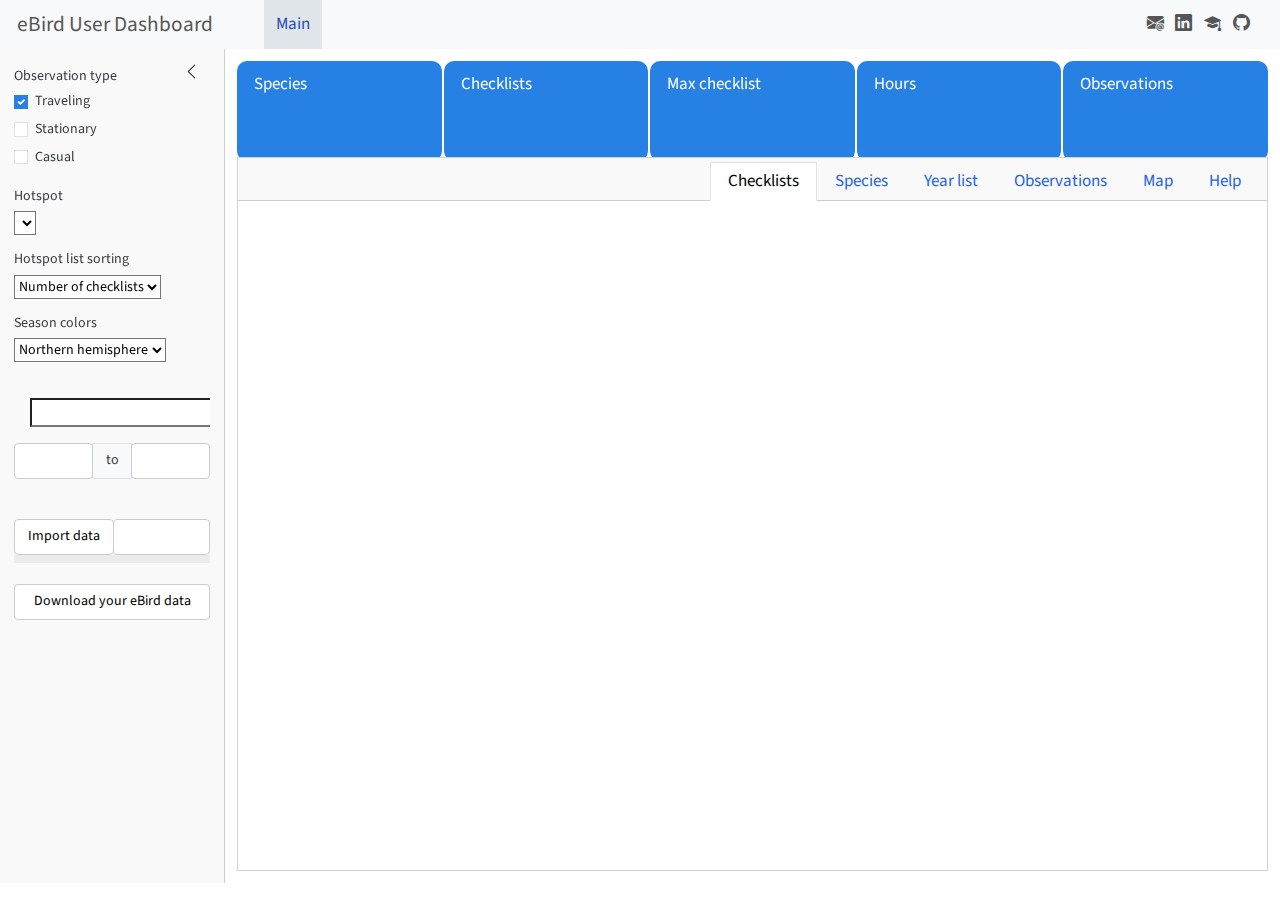
<file: index.html>
<!DOCTYPE html>
<html xmlns="http://www.w3.org/1999/xhtml" lang="en" xml:lang="en"><head>

<meta charset="utf-8">
<meta name="generator" content="quarto-1.6.42">

<meta name="viewport" content="width=device-width, initial-scale=1.0, user-scalable=yes">


<title>eBird User Dashboard</title>
<style>
code{white-space: pre-wrap;}
span.smallcaps{font-variant: small-caps;}
div.columns{display: flex; gap: min(4vw, 1.5em);}
div.column{flex: auto; overflow-x: auto;}
div.hanging-indent{margin-left: 1.5em; text-indent: -1.5em;}
ul.task-list{list-style: none;}
ul.task-list li input[type="checkbox"] {
  width: 0.8em;
  margin: 0 0.8em 0.2em -1em; /* quarto-specific, see https://github.com/quarto-dev/quarto-cli/issues/4556 */ 
  vertical-align: middle;
}
</style>


<script src="index_files/libs/clipboard/clipboard.min.js"></script>
<script src="index_files/libs/quarto-html/quarto.js"></script>
<script src="index_files/libs/quarto-html/popper.min.js"></script>
<script src="index_files/libs/quarto-html/tippy.umd.min.js"></script>
<script src="index_files/libs/quarto-html/anchor.min.js"></script>
<link href="index_files/libs/quarto-html/tippy.css" rel="stylesheet">
<link href="index_files/libs/quarto-html/quarto-syntax-highlighting-2f5df379a58b258e96c21c0638c20c03.css" rel="stylesheet" id="quarto-text-highlighting-styles">
<script src="index_files/libs/bootstrap/bootstrap.min.js"></script>
<link href="index_files/libs/bootstrap/bootstrap-icons.css" rel="stylesheet">
<link href="index_files/libs/bootstrap/bootstrap-9a0f0794b1b7098b5025bd9f3848f05e.min.css" rel="stylesheet" append-hash="true" id="quarto-bootstrap" data-mode="light">
<script src="index_files/libs/quarto-dashboard/quarto-dashboard.js"></script>
<script src="index_files/libs/quarto-dashboard/stickythead.js"></script>
<script src="index_files/libs/quarto-dashboard/datatables.min.js" kdttablesentinel="true"></script>
<script src="index_files/libs/quarto-dashboard/pdfmake.min.js" kdttablesentinel="true"></script>
<script src="index_files/libs/quarto-dashboard/vfs_fonts.js" kdttablesentinel="true"></script>
<script src="index_files/libs/quarto-dashboard/web-components.js" type="module"></script>
<script src="index_files/libs/quarto-dashboard/components.js"></script>
<link href="index_files/libs/quarto-dashboard/datatables.min.css" rel="stylesheet" kdttablesentinel="true">


</head>

<body class="quarto-dashboard dashboard-fill dashboard-sidebar fullcontent">

<header id="quarto-dashboard-header">
<nav class="navbar navbar-expand-md slim" data-bs-theme="dark">
  <div class="navbar-container container-fluid">
    <button class="navbar-toggler" type="button" data-bs-toggle="collapse" data-bs-target="#dashboard-collapse" aria-controls="dashboard-collapse" aria-expanded="false" aria-label="Toggle navigation">
      <span class="navbar-toggler-icon"></span>
    </button>    


    <div class="navbar-brand-container">       

      <div class="navbar-title">
        <div class="navbar-title-text"><a href="#">eBird User Dashboard</a></div>
        
        
      </div>
    </div>
<div id="dashboard-collapse" class="navbar-collapse collapse"><ul class="navbar-nav navbar-nav-scroll me-auto" role="tablist"><li class="nav-item" role="presentation"><a id="tab-main" class="nav-link active" data-bs-toggle="tab" role="tab" data-bs-target="#main" data-scrolling="false" href="#main" aria-controls="main" aria-selected="true"><span class="nav-link-text">Main</span></a></li></ul><div class="quarto-dashboard-links"><a class="quarto-dashboard-link" href="mailto:salverda@yahoo.com?subject=Your eBird dashboard" target="_blank"><i class="bi bi-envelope-at-fill"></i></a><a class="quarto-dashboard-link" href="https://www.linkedin.com/in/anne-pier-salverda-37ab7042/" target="_blank"><i class="bi bi-linkedin"></i></a><a class="quarto-dashboard-link" href="https://scholar.google.com/citations?user=dnlnAJQAAAAJ" target="_blank"><i class="bi bi-mortarboard-fill"></i></a><a class="quarto-dashboard-link" href="https://github.com/apsalverda/ebird-dashboard-hotspot" target="_blank"><i class="bi bi-github"></i></a></div></div></div>
</nav>
</header>
<div class="page-layout-custom quarto-dashboard-content bslib-gap-spacing html-fill-container bslib-page-fill quarto-dashboard-pages dashboard-sidebar-container">  

<div class="bslib-sidebar-layout html-fill-item html-fill-container" data-bslib-sidebar-open="desktop" data-bslib-sidebar-init="true" style=" --bslib-sidebar-width: 225px" data-bslib-sidebar-border="false" data-bslib-sidebar-border-radius="false"><div class="main html-fill-container html-fill-item"><div class="sidebar-content html-fill-item html-fill-container">
<div class="tab-content bslib-grid html-fill-item html-fill-container" style="display: grid; grid-template-columns: minmax(3em, 1fr);
grid-auto-rows: minmax(0, 1fr);">
<div id="main" class="dashboard-page tab-pane show active html-fill-item html-fill-container" data-orientation="rows" aria-labelledby="tab-main">
<div class="html-fill-item html-fill-container bslib-grid" style="display: grid; grid-template-rows: minmax(3em, 10fr) minmax(3em, 90fr); grid-auto-columns: minmax(0, 1fr);">
<div class="html-fill-item html-fill-container bslib-grid" style="display: grid; grid-template-columns: minmax(3em, 1fr);
grid-auto-rows: minmax(0, 1fr);">
<div class="bslib-grid bslib-mb-spacing html-fill-item html-fill-container" style="grid-template-columns:repeat(5, minmax(0, 1fr));--bslib-grid-height:100px;--bslib-grid-height-mobile:auto;gap:2px;min-height:100px;" data-require-bs-version="5" data-require-bs-caller="layout_column_wrap()">
<div class="bslib-grid-item html-fill-item html-fill-container">
<div class="card bslib-card bslib-mb-spacing html-fill-container bslib-value-box bg-primary html-fill-item" data-bslib-card-init="" data-require-bs-caller="card()" data-require-bs-version="5 5">
<div class="card-body bslib-gap-spacing html-fill-item html-fill-container" style="margin-top:auto;margin-bottom:auto;flex:1 1 auto;">
<div class="value-box-area html-fill-item html-fill-container">
<p class="value-box-title">Species</p>
<div class="shiny-text-output value-box-value" id="total_species_text"></div>
</div>
</div>
<script data-bslib-card-init="">bslib.Card.initializeAllCards();</script>
<script data-bslib-card-init="">bslib.Card.initializeAllCards();</script></div>
</div>
<div class="bslib-grid-item html-fill-item html-fill-container">
<div class="card bslib-card bslib-mb-spacing html-fill-container bslib-value-box bg-primary html-fill-item" data-bslib-card-init="" data-require-bs-caller="card()" data-require-bs-version="5 5">
<div class="card-body bslib-gap-spacing html-fill-item html-fill-container" style="margin-top:auto;margin-bottom:auto;flex:1 1 auto;">
<div class="value-box-area html-fill-item html-fill-container">
<p class="value-box-title">Checklists</p>
<div class="shiny-text-output value-box-value" id="total_checklists_text"></div>
</div>
</div>
<script data-bslib-card-init="">bslib.Card.initializeAllCards();</script>
<script data-bslib-card-init="">bslib.Card.initializeAllCards();</script></div>
</div>
<div class="bslib-grid-item html-fill-item html-fill-container">
<div class="card bslib-card bslib-mb-spacing html-fill-container bslib-value-box bg-primary html-fill-item" data-bslib-card-init="" data-require-bs-caller="card()" data-require-bs-version="5 5">
<div class="card-body bslib-gap-spacing html-fill-item html-fill-container" style="margin-top:auto;margin-bottom:auto;flex:1 1 auto;">
<div class="value-box-area html-fill-item html-fill-container">
<p class="value-box-title">Max checklist</p>
<div class="shiny-text-output value-box-value" id="max_checklist_text"></div>
</div>
</div>
<script data-bslib-card-init="">bslib.Card.initializeAllCards();</script>
<script data-bslib-card-init="">bslib.Card.initializeAllCards();</script></div>
</div>
<div class="bslib-grid-item html-fill-item html-fill-container">
<div class="card bslib-card bslib-mb-spacing html-fill-container bslib-value-box bg-primary html-fill-item" data-bslib-card-init="" data-require-bs-caller="card()" data-require-bs-version="5 5">
<div class="card-body bslib-gap-spacing html-fill-item html-fill-container" style="margin-top:auto;margin-bottom:auto;flex:1 1 auto;">
<div class="value-box-area html-fill-item html-fill-container">
<p class="value-box-title">Hours</p>
<div class="shiny-text-output value-box-value" id="total_time_text"></div>
</div>
</div>
<script data-bslib-card-init="">bslib.Card.initializeAllCards();</script>
<script data-bslib-card-init="">bslib.Card.initializeAllCards();</script></div>
</div>
<div class="bslib-grid-item html-fill-item html-fill-container">
<div class="card bslib-card bslib-mb-spacing html-fill-container bslib-value-box bg-primary html-fill-item" data-bslib-card-init="" data-require-bs-caller="card()" data-require-bs-version="5 5">
<div class="card-body bslib-gap-spacing html-fill-item html-fill-container" style="margin-top:auto;margin-bottom:auto;flex:1 1 auto;">
<div class="value-box-area html-fill-item html-fill-container">
<p class="value-box-title">Observations</p>
<div class="shiny-text-output value-box-value" id="total_observations_text"></div>
</div>
</div>
<script data-bslib-card-init="">bslib.Card.initializeAllCards();</script>
<script data-bslib-card-init="">bslib.Card.initializeAllCards();</script></div>
</div>
</div>
</div>
<div class="card tabset html-fill-item html-fill-container bslib-card" data-bslib-card-init="" data-require-bs-caller="card()">
<div class="card-header bslib-navs-card-title"><div class="card-title html-fill-item html-fill-container"><span style="display: inline">

</span></div><ul class="nav nav-tabs card-header-tabs" role="tablist" data-tabsetid="card-tabset-6"><li class="nav-item" role="presentation"><a href="#card-tabset-6-1" role="tab" data-toggle="tab" data-bs-toggle="tab" data-value="Checklists" aria-selected="true" class="nav-link active">Checklists</a></li><li class="nav-item" role="presentation"><a href="#card-tabset-6-2" role="tab" data-toggle="tab" data-bs-toggle="tab" data-value="Species" aria-selected="false" class="nav-link">Species</a></li><li class="nav-item" role="presentation"><a href="#card-tabset-6-3" role="tab" data-toggle="tab" data-bs-toggle="tab" data-value="Year list" aria-selected="false" class="nav-link">Year list</a></li><li class="nav-item" role="presentation"><a href="#card-tabset-6-4" role="tab" data-toggle="tab" data-bs-toggle="tab" data-value="Observations" aria-selected="false" class="nav-link">Observations</a></li><li class="nav-item" role="presentation"><a href="#card-tabset-6-5" role="tab" data-toggle="tab" data-bs-toggle="tab" data-value="Map" aria-selected="false" class="nav-link">Map</a></li><li class="nav-item" role="presentation"><a href="#card-tabset-6-6" role="tab" data-toggle="tab" data-bs-toggle="tab" data-value="Help" aria-selected="false" class="nav-link">Help</a></li></ul></div>






<div class="tab-content html-fill-item html-fill-container" data-tabset-id="card-tabset-6"><div class="tab-pane active show html-fill-item html-fill-container" role="tabpanel" id="card-tabset-6-1"><div class="card-body html-fill-item html-fill-container" data-title="Checklists">
<div class="cell-output-display html-fill-item html-fill-container">

<div id="ppitest" style="width:1in;visible:hidden;padding:0px" class="html-fill-item html-fill-container"></div>

</div>
<div class="cell-output-display html-fill-item html-fill-container">
<script>$(document).on("shiny:connected", function(e) {
                                    var w = window.innerWidth;
                                    var h = window.innerHeight;
                                    var d =  document.getElementById("ppitest").offsetWidth;
                                    var obj = {width: w, height: h, dpi: d};
                                    Shiny.onInputChange("pltChange", obj);
                                });
                                $(window).resize(function(e) {
                                    var w = $(this).width();
                                    var h = $(this).height();
                                    var d =  document.getElementById("ppitest").offsetWidth;
                                    var obj = {width: w, height: h, dpi: d};
                                    Shiny.onInputChange("pltChange", obj);
                                });
                            </script>
</div>
<div class="cell-output-display html-fill-item html-fill-container">
<script>
$(document).on('shown.bs.tab', 'a[data-toggle="tab"]', function (e) {
    var w = $(window).width();
    var h = $(window).height();
    var d = document.getElementById("ppitest").offsetWidth;
    var obj = {width: w, height: h, dpi: d};
    Shiny.onInputChange("pltChange", obj);
});
</script>
</div>
<div class="cell-output-display html-fill-item html-fill-container">
<div class="girafe html-widget html-widget-output shiny-report-size html-fill-item html-fill-container" id="species_count_plot" style="width:100%;"></div>
</div>
</div></div><div class="tab-pane html-fill-item html-fill-container" role="tabpanel" id="card-tabset-6-2"><div class="card-body html-fill-item html-fill-container" data-title="Species">
<div class="html-fill-item html-fill-container bslib-grid" style="display: grid; grid-template-rows: minmax(3em, 1fr); grid-auto-columns: minmax(0, 1fr);">
<div class="card cell html-fill-item html-fill-container bslib-card" data-bslib-card-init="" data-require-bs-caller="card()">
<div class="card-body html-fill-item html-fill-container">
<div class="cell-output-display html-fill-item html-fill-container">
<div style="font-size: 80%" class="html-fill-item html-fill-container">
<div class="datatables html-widget html-widget-output shiny-report-size html-fill-item html-fill-container" id="data_preview" style="width:100%;height:auto;"></div>
</div>
</div>
</div>
<script data-bslib-card-init="">bslib.Card.initializeAllCards();</script></div>
</div>
</div></div><div class="tab-pane html-fill-item html-fill-container" role="tabpanel" id="card-tabset-6-3"><div class="card-body html-fill-item html-fill-container" data-title="Year list">
<div class="html-fill-item html-fill-container bslib-grid" style="display: grid; grid-template-rows: minmax(3em, max-content); grid-auto-columns: minmax(0, 1fr);">
<div class="card html-fill-item html-fill-container bslib-card" data-fill="false" data-bslib-card-init="" data-require-bs-caller="card()">
<div class="card-body html-fill-item html-fill-container">
<div class="columns-container html-fill-item html-fill-container" data-border-style="none">
<div class="html-fill-item html-fill-container bslib-grid" data-border-style="none" style="display: grid; grid-template-columns: minmax(3em, 1fr) minmax(3em, 1fr);
grid-auto-rows: minmax(0, 1fr);">
<div class="column html-fill-item html-fill-container" style="width:100%;">
<div class="top-left-container html-fill-item html-fill-container" data-border-style="none">
<div class="card cell html-fill-item html-fill-container bslib-card" data-bslib-card-init="" data-require-bs-caller="card()">
<div class="card-body html-fill-item html-fill-container">
<div class="cell-output-display html-fill-item html-fill-container">
<div style="display: inline-block; padding-top: 0px; margin-top: 0px; margin-left: 16px; margin-right: 16px; font-size: 15px; margin-bottom: 300px;" class="html-fill-item html-fill-container">
<div class="form-group shiny-input-container html-fill-item html-fill-container no-baseline" style="width:100%;">
<label class="control-label" id="year_list_slider-label" for="year_list_slider"></label>
<input class="js-range-slider" id="year_list_slider" data-skin="shiny" data-type="double" data-min="0" data-max="0" data-from="0" data-to="0" data-step="1" data-grid="false" data-grid-snap="false" data-prettify-separator="" data-prettify-enabled="false" data-keyboard="true" data-drag-interval="true" data-data-type="number">
</div>
</div>
</div>
</div>
<script data-bslib-card-init="">bslib.Card.initializeAllCards();</script></div>
</div>
<div class="bottom-left-container html-fill-item html-fill-container">
<div class="card cell html-fill-item html-fill-container bslib-card" data-bslib-card-init="" data-require-bs-caller="card()">
<div class="card-body html-fill-item html-fill-container">
<div class="cell-output-display html-fill-item html-fill-container">
<div style="margin: 0px; padding: 0px;border-style: none" class="html-fill-item html-fill-container">
<div class="shiny-plot-output html-fill-item html-fill-container" id="year_plot1" style="width:100%;height:400px;"></div>
</div>
</div>
</div>
<script data-bslib-card-init="">bslib.Card.initializeAllCards();</script></div>
</div>
</div><div class="column html-fill-item html-fill-container" style="width:100%;">
<div class="top-right-container html-fill-item html-fill-container">
<div class="card cell html-fill-item html-fill-container bslib-card" data-bslib-card-init="" data-require-bs-caller="card()">
<div class="card-body html-fill-item html-fill-container">
<div class="cell-output-display html-fill-item html-fill-container">
<div style="font-size: .75em;" class="html-fill-item html-fill-container">
<div class="datatables html-widget html-widget-output shiny-report-size html-fill-item html-fill-container" id="year1_table" style="width:100%;height:auto;"></div>
</div>
</div>
</div>
<script data-bslib-card-init="">bslib.Card.initializeAllCards();</script></div>
</div>
<div class="bottom-right-container html-fill-item html-fill-container">
<div class="card cell html-fill-item html-fill-container bslib-card" data-bslib-card-init="" data-require-bs-caller="card()">
<div class="card-body html-fill-item html-fill-container">
<div class="cell-output-display html-fill-item html-fill-container">
<div style="font-size: .75em;" class="html-fill-item html-fill-container">
<div class="datatables html-widget html-widget-output shiny-report-size html-fill-item html-fill-container" id="year2_table" style="width:100%;height:auto;"></div>
</div>
</div>
</div>
<script data-bslib-card-init="">bslib.Card.initializeAllCards();</script></div>
</div>
</div>
</div>
</div>
</div>
<script data-bslib-card-init="">bslib.Card.initializeAllCards();</script></div>
</div>
</div></div><div class="tab-pane html-fill-item html-fill-container" role="tabpanel" id="card-tabset-6-4"><div class="card-body html-fill-item html-fill-container" data-title="Observations">
<div class="html-fill-item html-fill-container bslib-grid" style="display: grid; grid-template-rows: minmax(3em, 1fr); grid-auto-columns: minmax(0, 1fr);">
<div class="card cell html-fill-item html-fill-container bslib-card" data-bslib-card-init="" data-require-bs-caller="card()">
<div class="card-body html-fill-item html-fill-container">
<div class="cell-output-display html-fill-item html-fill-container">
<div style="font-size: 80%" class="html-fill-item html-fill-container">
<div class="datatables html-widget html-widget-output shiny-report-size html-fill-item html-fill-container" id="data_observations" style="width:100%;height:auto;"></div>
</div>
</div>
</div>
<script data-bslib-card-init="">bslib.Card.initializeAllCards();</script></div>
<!-- ### Years -->
<!-- ```{r} -->
<!-- selectInput( -->
<!--   "years_year_from", -->
<!--   "From", -->
<!--   years(), -->
<!--   multiple = FALSE, -->
<!--   selectize = TRUE, -->
<!--   width = "100px", -->
<!--   size = NULL -->
<!-- ) -->
<!-- selectInput( -->
<!--   "years_year_to", -->
<!--   "To", -->
<!--   years(), -->
<!--   multiple = FALSE, -->
<!--   selectize = TRUE, -->
<!--   width = "100px", -->
<!--   size = NULL -->
<!-- ) -->
<!-- plotOutput("total_time_birding") -->
<!-- ``` -->
</div>
</div></div><div class="tab-pane html-fill-item html-fill-container" role="tabpanel" id="card-tabset-6-5"><div class="card-body html-fill-item html-fill-container" data-title="Map">
<div class="html-fill-item html-fill-container bslib-grid" style="display: grid; grid-template-rows: minmax(3em, 1fr); grid-auto-columns: minmax(0, 1fr);">
<div class="card cell html-fill-item html-fill-container bslib-card" data-bslib-card-init="" data-require-bs-caller="card()">
<div class="card-body html-fill-item html-fill-container">
<div class="cell-output-display html-fill-item html-fill-container">
<div class="leaflet html-widget html-widget-output shiny-report-size html-fill-item html-fill-container" id="large_hotspot_map" style="width:100%;height:400px;"></div>
</div>
</div>
<script data-bslib-card-init="">bslib.Card.initializeAllCards();</script></div>
</div>
</div></div><div class="tab-pane html-fill-item html-fill-container" role="tabpanel" id="card-tabset-6-6"><div class="card-body html-fill-item html-fill-container" data-title="Help">
<div class="html-fill-item html-fill-container bslib-grid" style="display: grid; grid-template-rows: minmax(3em, 1fr); grid-auto-columns: minmax(0, 1fr);">
<div class="card cell html-fill-item html-fill-container bslib-card" data-bslib-card-init="" data-require-bs-caller="card()">
<div class="card-body html-fill-item html-fill-container">
<div class="cell-output-display html-fill-item html-fill-container">
<div class="html-fill-item html-fill-container">
<h3>Sidebar</h3>
<p>The arrow in the top right of the sidebar allows you to close and reopen the sidebar.</p>
<strong>Hotspot</strong>
<p>The dashboard shows data for the hotspot selected. You can select a hotspot by selecting one from the list, but also by typing (part of) its name in the Hotspot box. The hotspots are either sorted alphabetically by name, or by the total number of checklists associated with each hotspot (in descending order). This can be controlled using the “Hotspot list sorting” setting.</p>
<strong>Season colors</strong>
<p>This setting controls the season colors in the graph on the Checklists tab.</p>
<strong>Date range</strong>
<p>By default, the dashboard uses all your data. You can limit the data it uses by moving the date range slider (which moves the start and ending dates in increments of about 1 month) or by clicking on the start or ending date and selecting a specific year, month and day of the month.</p>
<strong>Import</strong>
<p>
You can use the “Import…” button to load your personal eBird data if you have stored those locally on your machine. You can download your personal data 
<a href="https://ebird.org/downloadMyData" target="_blank">here</a>
.
</p>
<p>By default, the dashboard displays my personal ebird data. If you have cloned my code and are compiling the dashboard locally on your machine, you can replace my data permanently by moving your “MyEBirdData.csv” file to the folder where the dashboard code is stored.</p>
<h3>Tabs</h3>
<strong>Checklists</strong>
<p>Each dot in this data visualization represents one checklist. The horizontal axis indicates the checklist date, and the vertical axis indicates the total number of species reported for that checklist. For each season, a horizontal bar indicates the median number of species on a checklist. The season is indicated by color: blue for winter, green for spring, yellow for summer, and orange for fall. By default, the colors align with the seasons of the Northern hemisphere. You can modify this by changing the “Season colors” setting to Southern hemisphere.</p>
<p>A summary of each checklist, including its location, can be gleaned by hovering the mouse cursor over a dot in the graph. Clicking the dot will open a new tab with the checklist in eBird.</p>
<strong>Species</strong>
<p>This table shows, for each species that you have reported: when you first reported it; when you last reported it; the percentage of your checklists on which the species occurs; the total number of your checklists on which the species occurs.</p>
<p>The Search box can be used to quickly navigate to data for a specific species. It can also be used to compare data for a group of birds with similar names. For instance, searching for “sparrow” will return a list of species whose name includes the word “sparrow”.</p>
<p>Each column can be sorted in ascending or descending order by clicking its name.</p>
<strong>Year list</strong>
<p>This tab allows you to compare data for two specific calendar years. The graph shows the cumulative number of unique species reported throughout the year, with the most recent year indicated in blue. Each table lists the total number of species reported, and the date at which a species was first reported.</p>
<strong>Observations</strong>
<p>This table shows data for each checklist observation. (Note that the table may load a bit slowly if you are looking at a lot of observations.) Each column can be sorted in ascending or descending order by clicking its name. Each column can also be filtered; for instance, you can enter a species in the “Common name” column to see only observations for that species.</p>
<p>Clicking on the “Checklist ID” will open a new tab with the checklist in eBird.</p>
<strong>Map</strong>
<p>The map shows a satellite image of the hotspot(s) that you selected. Clicking on the tool in the bottom left corner of the map allows you to zoom in and out.</p>
<h3>Helpful eBird information</h3>
<a href="https://support.ebird.org/en/support/solutions/articles/48000795623-ebird-rules-and-best-practices" target="_blank">Best practices</a>
<a href="https://support.ebird.org/en/support/solutions/articles/48000838845" target="_blank">How to count birds</a>
</div>
</div>
</div>
<script data-bslib-card-init="">bslib.Card.initializeAllCards();</script></div>
<div id="3ade8a4a-fb1d-4a6c-8409-ac45482d5fc9" class="hidden html-fill-item html-fill-container">

</div>
</div>
</div></div></div><script data-bslib-card-init="">bslib.Card.initializeAllCards();</script></div>
</div>
</div>
</div>
</div></div><aside id="bslib-sidebar-1" class="sidebar html-fill-container html-fill-item"><div class="html-fill-container html-fill-item">
<div class="cell-output-display">
<div id="observation_types" class="form-group shiny-input-checkboxgroup shiny-input-container" role="group" aria-labelledby="observation_types-label">
<label class="control-label" id="observation_types-label" for="observation_types">Observation type</label>
<div class="shiny-options-group">
<div class="checkbox">
<label>
<input type="checkbox" name="observation_types" value="Traveling" checked="checked">
<span>Traveling</span>
</label>
</div>
<div class="checkbox">
<label>
<input type="checkbox" name="observation_types" value="Stationary">
<span>Stationary</span>
</label>
</div>
<div class="checkbox">
<label>
<input type="checkbox" name="observation_types" value="Casual">
<span>Casual</span>
</label>
</div>
</div>
</div>
</div>
<div class="cell-output-display no-overflow-x">
<div class="form-group shiny-input-container">
<label class="control-label" id="hotspot-label" for="hotspot">Hotspot</label>
<div>
<select id="hotspot" class="shiny-input-select"></select>
<script type="application/json" data-for="hotspot" data-nonempty="">{"plugins":["selectize-plugin-a11y"]}</script>
</div>
</div>
</div>
<div class="cell-output-display no-overflow-x">
<div class="form-group shiny-input-container">
<label class="control-label" id="hotspot_sorting-label" for="hotspot_sorting">Hotspot list sorting</label>
<div>
<select id="hotspot_sorting" class="shiny-input-select"><option value="Alphabetic">Alphabetic</option>
<option value="Number of checklists" selected="">Number of checklists</option></select>
<script type="application/json" data-for="hotspot_sorting" data-nonempty="">{"plugins":["selectize-plugin-a11y"]}</script>
</div>
</div>
</div>
<div class="cell-output-display no-overflow-x">
<div class="form-group shiny-input-container">
<label class="control-label" id="season_coloring-label" for="season_coloring">Season colors</label>
<div>
<select id="season_coloring" class="shiny-input-select"><option value="Northern hemisphere" selected="">Northern hemisphere</option>
<option value="Southern hemisphere">Southern hemisphere</option>
<option value="None">None</option></select>
<script type="application/json" data-for="season_coloring" data-nonempty="">{"plugins":["selectize-plugin-a11y"]}</script>
</div>
</div>
</div>
<div class="cell-output-display">
<div style="display: inline-block; padding-top: 0px; margin-top: 0px; margin-left: 16px; margin-right: 16px; font-size: 15px; width: 163px">
<div style="display: none;">Slider</div>
<div class="form-group shiny-input-container no-baseline">
<label class="control-label" id="date_range_slider-label" for="date_range_slider"></label>
<input class="js-range-slider" id="date_range_slider" data-skin="shiny" data-type="double" data-min="1750809600000" data-max="1758585600000" data-from="1755993600000" data-to="1758585600000" data-step="86400000" data-grid="false" data-grid-snap="false" data-prettify-separator="," data-prettify-enabled="true" data-keyboard="true" data-drag-interval="true" data-data-type="date" data-time-format="%b %Y">
</div>
</div>
</div>
<div class="cell-output-display">
<div style="display: inline-block; padding-top: 0px; margin-bottom: 0px; margin-top: -20px; text-align: center">
<style>.form-control, .input-group-addon {padding: 0px 0px 0px 0px !important;}</style>
<div id="date_range" class="shiny-date-range-input form-group shiny-input-container">
<label class="control-label" id="date_range-label" for="date_range"></label>
<div class="input-daterange input-group input-group-sm">
<input class="form-control" type="text" aria-labelledby="date_range-label" title="Date format: mm/dd  yyyy" data-date-language="en" data-date-week-start="1" data-date-format="mm/dd  yyyy" data-date-start-view="year" data-min-date="2001-01-01" data-max-date="2012-12-21" data-initial-date="2001-01-01" data-date-autoclose="true">
<span class="input-group-addon input-group-prepend input-group-append">
<span class="input-group-text">to</span>
</span>
<input class="form-control" type="text" aria-labelledby="date_range-label" title="Date format: mm/dd  yyyy" data-date-language="en" data-date-week-start="1" data-date-format="mm/dd  yyyy" data-date-start-view="year" data-min-date="2001-01-01" data-max-date="2012-12-21" data-initial-date="2010-12-31" data-date-autoclose="true">
</div>
</div>
</div>
</div>
<div class="cell-output-display">
<div style="margin-top: 5px; margin-bottom: -10px;">
<div class="form-group shiny-input-container" style="width:100%;">
<label class="control-label" id="upload-label" for="upload"></label>
<div class="input-group">
<label class="input-group-btn input-group-prepend">
<span class="btn btn-default btn-file">
Import data
<input id="upload" class="shiny-input-file" name="upload" type="file" style="position: absolute !important; top: -99999px !important; left: -99999px !important;" accept=".csv">
</span>
</label>
<input type="text" class="form-control" placeholder="" readonly="readonly">
</div>
<div id="upload_progress" class="progress active shiny-file-input-progress">
<div class="progress-bar"></div>
</div>
</div>
</div>
</div>
<div class="cell-output-display">
<pre class="shiny-text-output noplaceholder" id="imported_data_statistics"></pre>
</div>
<div class="cell-output-display">
<div style="margin-top: 0px">
<button class="btn btn-default action-button custom-download-button" id="ab1" onclick="window.open('https://ebird.org/downloadMyData', '_blank')" type="button">Download your eBird data</button>
</div>
</div>
</div></aside>
<button class="collapse-toggle" type="button" title="Toggle sidebar" aria-expanded="true" aria-controls="bslib-sidebar-1">
    <svg xmlns="http://www.w3.org/2000/svg" viewbox="0 0 16 16" class="bi bi-chevron-left collapse-icon" style="fill:currentColor;" aria-hidden="true" role="img">
      <path fill-rule="evenodd" d="M11.354 1.646a.5.5 0 0 1 0 .708L5.707 8l5.647 5.646a.5.5 0 0 1-.708.708l-6-6a.5.5 0 0 1 0-.708l6-6a.5.5 0 0 1 .708 0z"></path>
    </svg>
</button>
<script data-bslib-sidebar-init="">
bslib.Sidebar.initCollapsibleAll()
</script>
</div>
<p>
<script type="application/shiny-prerendered" data-context="server-start">
# check if default data set can be located
if (!file.exists("MyEBirdData.csv")){
  stop("Cannot compile document. Missing required file \"MyEBirdData.csv\".\nPlease add this file with your personal eBird data to the folder from which you compile the document.")
}

if (TRUE == FALSE){
  # KEEP THIS SECTION!
  # SHINYAPPS.IO scans R code to figure out which packages it needs to install.
  # It looks for 'library("[package]")' syntax, which this script does not use;
  # it uses a loop (see below) to load packages.
  library("tidyverse")
  library("ggplot2")
  library("shiny")
  library("bslib")
  library("bsicons")
  library("leaflet")
  library("ggiraph")
  library("formattable")
}

required_packages =
  c(
    "tidyverse",
    "ggplot2",
    "shiny",
    "bslib",
    "bsicons",
    "leaflet",
    "ggiraph",
    "formattable",
    "DT",
    "janitor"
  )
missing_packages = required_packages[!sapply(required_packages, requireNamespace, quietly = TRUE)]
if (length(missing_packages) > 0){
  stop(
    paste(
      "The following packages are required to run the dashboard:\n\n",
      paste0(missing_packages, collapse = ", "),
      "\n\nPlease make sure to install these packages before compiling the dashboard."
    )
  )
}

invisible(lapply(required_packages, library, character.only = TRUE))

original_ebird_green = "#2F7742"
ebird_green = "#70c687"
ebird_yellow = "#FFD800"
ebird_red = "#DA1C13"
light_gray = "#E5E5E5"
spring_color = "#70c687"
summer_color = "#FFD800"
fall_color = "#FF9900"
winter_color = "#56B3FA"

options(shiny.maxRequestSize = 15 * 1024 ^ 2) # accept uploads upto 15 MB

if (!file.exists("/var/log/ebird-dashboard-hotspot-R/sessions.log")) {
  file.create("/var/log/ebird-dashboard-hotspot-R/sessions.log")
}

source("helper-functions.R", local = TRUE)
</script>
 
<script type="application/shiny-prerendered" data-context="server">
react_delay = 1

change_slider = reactiveVal(Sys.time())
change_daterange = reactiveVal(Sys.time())
reactive_hotspot_values = reactiveVal(list(NULL))
earliest_date = reactiveVal()
latest_date = reactiveVal()
earliest_year = reactiveVal()
latest_year = reactiveVal()
n_rows_data = reactiveVal()
n_checklists = reactiveVal()
n_species = reactiveVal()
testje = reactiveVal(0)
import_counter = reactiveVal(0)
hotspot_latitude = reactiveVal(0)
hotspot_longitude = reactiveVal(0)
hotspot_name = reactiveVal("")
years = reactiveVal(list(NULL))
session_id <- reactive({session$token})

ebird_dat = reactiveVal({
  read_ebird_data()
})

imported_dat = reactive({
  req(input$upload)
  imported_dat = read_ebird_data(input$upload$datapath)
})

observe({
  log_entry = paste(
    Sys.time(),
    "app_startup",
    "Session ID:", 
    session$token, 
    "Browser info:", 
    session$request$HTTP_USER_AGENT,
    "Referer: ",
    session$request$HTTP_REFERER,
    "IP: ",
    session$request$HTTP_X_REAL_IP
    )
  
  if (file.exists("/var/log/ebird-dashboard-hotspot-R/sessions.log")){
    write(
      log_entry,
      file = "/var/log/ebird-dashboard-hotspot-R/sessions.log",
      append = TRUE)
  }
}) %>% bindEvent(session$token, once = TRUE)

observeEvent(input$upload, {
  # triggered in response to the user uploading a file
  import_counter(import_counter() + 1)
  imported_dat = read_ebird_data(input$upload$datapath)
  ebird_dat(imported_dat)
  years(as.numeric(as.character(sort(unique(imported_dat$year)))))
  earliest_date(min(imported_dat$date))
  latest_date(max(imported_dat$date))
  updateSelectInput(
    session,
    "years_year_from",
    choices = years()
  )
  updateSelectInput(
    session,
    "years_year_to",
    choices = years()
  )
  updateSliderInput(
    session,
    "date_range_slider",
    min = earliest_date(),
    max = latest_date(),
    value = c(earliest_date(), latest_date()),
    timeFormat = "%b %Y"
  )
  updateDateRangeInput(
    session,
    "date_range",
    start = earliest_date(),
    end = latest_date(),
    min = earliest_date(),
    max = latest_date()
  )
  n_rows_data(nrow(imported_dat))
  n_checklists(
    imported_dat %>%
      distinct(submission_id) %>%
      nrow()
  )
  n_species(
    imported_dat %>% 
      distinct(common_name) %>%
      nrow())
  log_entry = paste(
    Sys.time(),
    "import_data",
    "Session ID:", 
    session$token, 
    "IP:", 
    session$request$REMOTE_ADDR)
  write(
    log_entry, 
    file = "/var/log/ebird-dashboard-hotspot-R/sessions.log", 
    append = TRUE)
})

selected_dat = reactive({
  req(input$hotspot)
  req(input$observation_types)
  if (input$hotspot == "All"){
    # user has selected all hotspots
    my_selected_dat = ebird_dat()
  } else {
    # user has selected a hotspot
    my_selected_dat = 
      ebird_dat() %>% 
      filter(
        location == input$hotspot
      )
  }
  earliest_date(min(my_selected_dat$date))
  latest_date(max(my_selected_dat$date))
  years(as.numeric(as.character(sort(unique(my_selected_dat$year)))))
  observation_types = c(
    "Traveling" = "eBird - Traveling Count",
    "Stationary" = "eBird - Stationary Count",
    "Casual" = "eBird - Casual Observation"
  )
  ebird_observation_types = 
    observation_types[input$observation_types] |>
    unname()
  my_selected_dat = 
    my_selected_dat %>%
    filter(
      date >= input$date_range[1],
      date <= input$date_range[2]
    ) %>%
    filter(protocol %in% ebird_observation_types)
  
  earliest_year(min(as.numeric(as.character(my_selected_dat$year))))
  latest_year(max(as.numeric(as.character(my_selected_dat$year))))
  top_lat_lng =
    my_selected_dat %>%
    distinct(location, latitude, longitude)
  hotspot_latitude(top_lat_lng$latitude)
  hotspot_longitude(top_lat_lng$longitude)
  hotspot_name(top_lat_lng$location)
  return(my_selected_dat)
})

total_species = reactive({
  selected_dat() %>% distinct(common_name) %>% nrow()
})
output$total_species_text = renderText({
  total_species() %>% format(big.mark = ",")
}
)

total_checklists = reactive({
  selected_dat() %>% 
    distinct(submission_id) %>%
    nrow()
})
output$total_checklists_text = renderText({
  total_checklists() %>% format(big.mark = ",")
}
)

max_checklist = reactive({
  selected_dat() %>% 
    count(submission_id) %>%
    arrange(desc(n)) %>% 
    slice(1) %>% 
    pull(n)
})
output$max_checklist_text = renderText({
  max_checklist()
})

total_time = reactive({
  selected_dat() %>% 
    distinct(submission_id, duration_min) %>% 
    filter(!is.na(duration_min)) %>%
    summarize(total_time_hours = sum(duration_min) / 60) %>% 
    pull(total_time_hours) %>% 
    round(1)
})
output$total_time_text = renderText({
  total_time()
}
)

total_observations = reactive({
  selected_dat() %>%
    nrow()
})
output$total_observations_text = renderText({
  total_observations() %>% format(big.mark = ",")
})

# currently not using
# last_trip = reactive({
#   max_date = max(selected_dat()$date)
#   paste(
#     month(max_date, label = TRUE),
#     " ",
#     mday(max_date),
#     ", ",
#     year(max_date)
#   )
# })
# output$last_trip_text = renderText({
#   last_trip()
# }
# )

output$imported_data_statistics = renderText({
  ifelse(
    is.null(input$upload$name),
    "",
    paste0(
      "\nImported: \n ",
      n_rows_data() %>% format(big.mark = ","),
      " observations\n ",
      n_checklists() %>% format(big.mark = ","),
      " checklists\n ",
      n_species() %>% format(big.mark = ","),
      " species"
    )
  )
})

output$import_filename = renderText({
  ifelse(
    is.null(input$upload$name),
    "",
    paste0(
      input$upload$name
    )
  )
})

output$species_count_plot = renderGirafe({
  is_ubuntu = function() {
    os_info = Sys.info()
    return(grepl("Ubuntu", os_info["version"], ignore.case = TRUE))
  }
  if(is_ubuntu()) {
    dot_size = 1
  } else {
    dot_size = 1.5
  }
  plot = 
    selected_dat() %>% 
    count(submission_id, location, date, us_season) %>% 
    mutate(
      my_label = paste(
        n,
        "species on ", 
        ordinal_date_suffix(date),
        "\n",
        location
      )
    ) %>% 
    ggplot(aes(x = date, y = n, color = us_season)) + 
    geom_point_interactive(
      #      position = ggbeeswarm::position_quasirandom(width = 1),
      shape = 16,
      size = dot_size,
      aes(
        tooltip = my_label,
        data_id = submission_id,
        tooltip_fill = date,
        onclick = sprintf("window.open(\"https://ebird.org/checklist/%s\")", submission_id)
      )
    ) +
    scale_x_date() +
    scale_y_continuous(
      #      expand = expansion(add = c(1, 1)),
      limits = c(0, NA),
      breaks = ~unique(round(pretty(.)))
    ) +
    labs(
      #      title = "Total species reported by checklist",
      subtitle = "Note: Horizontal bar indicates median species count by season. Click on a dot to open the checklist in eBird.",
      x = "",
      y = "Total species reported"
    ) +
    #    theme_gray(base_size = 14) +
    theme(
      text = element_text(size = 14),
      panel.grid = element_blank(),
      panel.background = element_blank(),
      axis.title.y = element_text(margin = margin(t = 0, r = 15, b = 0, l = 0)),
      plot.subtitle = element_text(
        color = "#707070",
        size = 12,
        margin = margin(t = 0, r = 0, b = 15, l = 0)
      )
    )
  if(input$season_coloring == "None"){
    plot = 
      plot +
      scale_color_manual(
        values = rep("#707070", 4),
        guide = "none"
      )
  } else {
    if(input$season_coloring == "Southern hemisphere"){
      plot = 
        plot +
        scale_color_manual(
          values = c("spring" = fall_color, "summer" = winter_color, "fall" = spring_color, "winter" = summer_color),
          guide = "none"
        )
    } else {
      plot = 
        plot +
        scale_color_manual(
          values = c("spring" = spring_color, "summer" = summer_color, "winter" = winter_color, "fall" = fall_color),
          guide = "none"
        )
    }
  }
  # add gray/white alternating backgrounds indicating seasons
  plot = 
    plot +
    geom_rect(
      data = my_rects(plot),
      aes(
        xmin = xmin, 
        xmax = xmax, 
        ymin = ymin,
        ymax = ymax, 
        fill = fill, 
        alpha = alpha
      ),
      inherit.aes = FALSE
    ) +
    scale_fill_identity(guide = "none") +
    scale_alpha_identity(guide = "none")
  
  # median species counts per checklist by season
  plot_min_x = as.Date(layer_scales(plot)$x$get_limits()[1])
  plot_max_x = as.Date(layer_scales(plot)$x$get_limits()[2])
  median_counts_by_season = 
    selected_dat() %>% 
    count(submission_id, location, date, us_season) %>% 
    mutate(year = year(date)) %>%
    select(year, us_season, date, n) %>% 
    full_join(
      tibble(
        date = seq.Date(plot_min_x, plot_max_x, by = "day")),
      by = "date"
    ) %>% 
    arrange(date) %>% 
    mutate(
      year = year(date),
      month = month(date),
      us_season = case_when(
        month < 3 | month == 12~ "winter",
        month < 6 ~ "spring",
        month < 9 ~ "summer",
        month < 12 ~ "fall",
        TRUE ~ NA
      )
    ) %>% 
    mutate(
      new_segment = 
        case_when(
          row_number() == 1 ~ TRUE,
          us_season != lag(us_season) ~ TRUE,
          TRUE ~ FALSE
        ),
      segment = cumsum(new_segment)
    ) %>% 
    group_by(segment, us_season) %>% 
    mutate(median_count = median(n, na.rm = TRUE)) %>% 
    slice(1, n()) %>% 
    select(segment, us_season, date, median_count) %>% 
    arrange(date)
  
  median_bars = tibble(
    x = median_counts_by_season %>%
      filter(row_number() == 1) %>% 
      pull(date),
    y = median_counts_by_season %>% 
      distinct(segment, us_season, median_count) %>% 
      pull(median_count),
    xend = median_counts_by_season %>%
      filter(row_number() == 2) %>% 
      pull(date),
    yend = median_counts_by_season %>% 
      distinct(segment, us_season, median_count) %>% 
      pull(median_count),
    us_season = median_counts_by_season %>% 
      distinct(segment, us_season) %>% 
      pull(us_season)
  )
  
  # add horizontal bars displaying median checklist species count by season
  plot = 
    plot +
    geom_segment(
      data = median_bars,
      aes(x = x, y = y, xend = xend, yend = yend, color = us_season),
      alpha = .3,
      linewidth = 3,
      inherit.aes = FALSE
    )
  
  # avoid fractions on the Y axis
  # y_axis_breaks = layer_scales(plot)$y$break_positions()
  # y_axis_breaks = y_axis_breaks[!is.na(y_axis_breaks)]
  # if (length(y_axis_breaks[y_axis_breaks != round(y_axis_breaks)]) > 0){
  #   y_axis_breaks = y_axis_breaks[y_axis_breaks == round(y_axis_breaks)]
  #   plot = 
  #     plot +
  #     scale_y_continuous(breaks = y_axis_breaks)
  # }
  girafe(
    ggobj = plot, 
    pointsize = 60,
    width_svg = (0.98 * (input$pltChange$width - 300) / input$pltChange$dpi),
    height_svg = (0.88 * (input$pltChange$height - 95 - 80) / input$pltChange$dpi)
    # width_svg = (0.98 * (input$pltChange$width - 300) / input$pltChange$dpi),
    # height_svg = (0.75 * (input$pltChange$height - 100) / input$pltChange$dpi)
  ) %>% 
    girafe_options(
      opts_sizing(rescale = FALSE),
      opts_toolbar(
        fixed = TRUE,
        pngname = "ebird-dashboard.png",
        hidden = c("selection", "saveaspng")
      ),
      opts_tooltip(
        use_fill = TRUE,
        opacity = .7,
        offx = 10,
        offy = 0
        #    css = "color:blue; background-color:red, fill-opacity:.5;"
        #    tooltip_fill = "white"
      ),
      #  opts_hover(css = "stroke:yellow;stroke-width:3px;fill-opacity:0.8;")
      opts_hover(
        css = "stroke:black; stroke-width:1px;"
      )
    )
})

output$data_preview = DT::renderDT({
  data_preview_table =
    selected_dat() %>%
    mutate(n_checklists = n_distinct(submission_id, na.rm = TRUE)) %>%
    group_by(common_name) %>%
    mutate(
      first_seen_checklist = ifelse(
        date == min(date) & row_number() == 1,
        submission_id,
        NA),
      last_seen_checklist = ifelse(
        date == max(date) & row_number() == n(),
        submission_id,
        NA)
    ) %>% 
    fill(first_seen_checklist, .direction = "down") %>% 
    fill(last_seen_checklist, .direction = "up") %>% 
    summarize(
      first_seen = min(date),
      last_seen = max(date),
      first_seen_checklist = unique(first_seen_checklist),
      last_seen_checklist = unique(last_seen_checklist),
      perc_checklists = (100 * (n() / max(n_checklists))) %>% round(1),
      n_checklists = n()
    ) %>%
    mutate(
      perc_checklists = my_color_bar()(perc_checklists),
      first_seen = paste0("<a target='_blank' href='https://ebird.org/checklist/", first_seen_checklist,"'>", first_seen, "<\u002fa>"),
      last_seen = paste0("<a target='_blank' href='https://ebird.org/checklist/", last_seen_checklist,"'>", last_seen, "<\u002fa>")
    ) %>% 
    select(-c(first_seen_checklist, last_seen_checklist)) %>% 
    arrange(desc(perc_checklists)) %>% 
    rename(
      "Species" = common_name,
      "First" = first_seen,
      "Last" = last_seen,
      "% Checklists" = perc_checklists,
      "N Checklists" = n_checklists
    )
  n_rows = nrow(data_preview_table)
  data_preview_table = 
    data_preview_table %>% 
    formattable() %>% 
    as.datatable(
      rownames = FALSE,
      options = list(
        processing = TRUE,
        serverSide = TRUE,
        dom = "fit",
        language = list(
          info = "Showing _START_ to _END_ of _TOTAL_ species.",
          zeroRecords = "No matching species found",
          infoFiltered = "(Filtered from _MAX_ total species.)"
        ),
        scrollY = ((input$pltChange$height - 122)) - 148,
        pageLength = n_rows
      )
    )
  # something in the above changes N checklists to character; fix for sorting
  data_preview_table$x$data$`N Checklists` = as.numeric(data_preview_table$x$data$`N Checklists`)
  return(data_preview_table)
})

output$data_observations = DT::renderDT({
  n_rows = nrow(selected_dat())
  observations_table =
    selected_dat() %>%
    arrange(desc(date), desc(time)) %>%
    select(date, time, count, common_name, location, submission_id, observation_details) %>%
    #     mutate(
    #       # can be used to display scrollable height, for trouble shooting
    #       height = input$pltChange$height,
    #       scrolly = paste0(0.65 * (input$pltChange$height - 95 - 80), "px")
    # ) %>%
    mutate(
      count = ifelse(count == -1, "X", count),
      observation_details = ifelse(is.na(observation_details), "", observation_details),
      submission_id = paste0("<a target='_blank' href='https://ebird.org/checklist/", submission_id,"'>", submission_id, "<\u002fa>")
    ) %>% 
    rename(
      "Date" = date,
      "Time" = time,
      "Count" = count,
      "Common name" = common_name,
      "Location" = location,
      "Comments" = observation_details,
      "Checklist ID" = submission_id
    ) %>% 
    mutate(Time = str_extract(Time, "^.{5}")) %>%
    formattable() %>% 
    as.datatable(
      rownames = FALSE,
      options = list(
        processing = TRUE,
        serverSide = TRUE,
        language = list(
          lengthMenu = "Show _MENU_ observations per page",
          infoFiltered = "(Filtered from _MAX_ total observations.)",
          processing = "Processing ...",
          info = "Showing _START_ to _END_ of _TOTAL_ observations.",
          zeroRecords = "No matching observations found"
        ),
        dom = "rlipt",
        scrollY = ((input$pltChange$height - 122)) - 148,
        lengthMenu = c(10, 50, 100, 500, 1000),
        pageLength = 1000,
        columnDefs = list(
          list(width = '12%', targets = 0),
          list(width = '4%', targets = 1),
          list(width = '4%', targets = 2),
          list(width = '20%', targets = 3),
          list(width = '25%', targets = 4),
          list(width = '8%', targets = 5),
          list(width = '27%', targets = 6)
        )
      ),
      filter = list(
        position = 'top', clear = FALSE
      )
    )
  # # something in the above changes N checklists to character; fix for sorting
  # data_preview_table$x$data$`N checklists` = as.numeric(data_preview_table$x$data$`N checklists`)
  return(observations_table)
}, server = TRUE)

output$year1_table = DT::renderDT({
  table_dat = 
    selected_dat()%>% 
    filter(year == input$year_list_slider[1]) %>% 
    group_by(common_name) %>% 
    slice(1) %>% 
    ungroup() %>% 
    arrange(desc(date)) %>% 
    mutate(date = substr(date, 6, length(date))) %>% 
    select(common_name, date)
  n_species = paste0(input$year_list_slider[1], ": ", nrow(table_dat), " species")
  table_dat %>% 
    rename(
      !!n_species := common_name
    ) %>% 
    formattable() %>% 
    as.datatable(
      rownames = FALSE,
      options = list(
        dom = "ft",
        scrollY = ((input$pltChange$height - 122) * .50) - 148,
        pageLength = 10000
      )
    )
})

output$year2_table = DT::renderDT({
  table_dat = 
    selected_dat() %>% 
    filter(year == input$year_list_slider[2]) %>% 
    group_by(common_name) %>%
    arrange(date) %>% 
    slice(1) %>% 
    ungroup() %>% 
    arrange(desc(date)) %>% 
    mutate(date = substr(date, 6, length(date))) %>% 
    select(common_name, date)
  n_species = paste0(input$year_list_slider[2], ": ", nrow(table_dat), " species")
  table_dat %>% 
    rename(
      !!n_species := common_name
    ) %>% 
    formattable() %>% 
    as.datatable(
      rownames = FALSE,
      options = list(
        dom = "ft",
        scrollY = ((input$pltChange$height - 122) * .50) - 148,
        pageLength = 10000
      )
    )
})

# currently not used
# output$total_time_birding = renderPlot({
#   selected_dat() %>% 
#     distinct(year, submission_id, duration_min) %>%
#     group_by(year) %>% 
#     summarize(total_time_min = sum(duration_min, na.rm = TRUE)) %>% 
#     mutate(total_time_hrs = total_time_min / 60) %>% 
#     ggplot(aes(x = year, y = total_time_hrs)) + 
#     geom_col() +
#     labs(
#       x = "",
#       y = "Total time (hours)"
#     ) +
#     theme_gray(base_size = 14) +
#     theme(
#       panel.background = element_blank()
#     )
# })

# currently not used
# output$hotspot_map = renderLeaflet({
#   leaflet() %>%
#     addTiles(
#       urlTemplate = "https://mts1.google.com/vt/lyrs=s&hl=en&src=app&x={x}&y={y}&z={z}&s=G",
#       attribution = "Google"
#     ) %>%
#     addMarkers(
#       lng = hotspot_longitude(), 
#       lat = hotspot_latitude(), 
#       popup = hotspot_name()
#       # lng = top_location_info$longitude, 
#       # lat = top_location_info$latitude, 
#       # popup = top_location_info$location
#     )
# }
# )

output$large_hotspot_map = renderLeaflet({
  leaflet() %>%
    addTiles(
      urlTemplate = "https://mts1.google.com/vt/lyrs=s&hl=en&src=app&x={x}&y={y}&z={z}&s=G",
      attribution = "Google"
    ) %>%
    addMarkers(
      lng = hotspot_longitude(), 
      lat = hotspot_latitude(), 
      popup = hotspot_name()
      # lng = top_location_info$longitude, 
      # lat = top_location_info$latitude, 
      # popup = top_location_info$location
    )
}
)

output$year_plot1 = renderPlot({
  selected_dat() %>% 
    year_list_ecdf(
      year_from = input$year_list_slider[1], 
      year_to = input$year_list_slider[2]
    )
})

observeEvent(c(earliest_year(), latest_year()), {
  updateSliderInput(
    session,
    "year_list_slider",
    min = earliest_year(),
    max = latest_year(),
    value = c(
      ifelse(length(years()) > 1, years()[length(years()) - 1], max(years())),
      latest_year())
  )
}
)

observeEvent(c(earliest_date(), latest_date()), {
  testje(testje() + 1)
  # reset sidebar date input if earliest or latest date of data changes
  updateSliderInput(
    session,
    "date_range_slider",
    min = earliest_date(),
    max = latest_date(),
    value = c(earliest_date(), latest_date()),
    timeFormat = "%b %Y"
  )
  updateSelectInput(
    session,
    "years_year_from",
    choices = years()
  )
  updateSelectInput(
    session,
    "years_year_to",
    choices = years()
  )
}
)

observeEvent(c(input$date_range_slider, input$ebird_dat, input$selected_dat), {
  if (difftime(Sys.time(), change_slider()) > react_delay) {
    change_daterange(Sys.time())
    updateDateRangeInput(
      session,
      "date_range",
      start = input$date_range_slider[[1]],
      end = input$date_range_slider[[2]]
    )
  }
}
)

observeEvent(c(input$date_range, input$ebird_dat, input$selected_dat), {
  if (difftime(Sys.time(), change_daterange()) > react_delay) {
    change_slider(Sys.time())
    updateSliderInput(
      session,
      "date_range_slider",
      value = c(input$date_range[[1]],
                input$date_range[[2]]),
      timeFormat = "%b %Y"
    )
  }
})

observeEvent(
  c(input$hotspot_sorting, input$upload),
  { 
    if (input$hotspot_sorting == "Alphabetic"){
      hotspot_list = 
        ebird_dat() %>% 
        distinct(location) %>% 
        arrange(location)
      if (any(str_detect(hotspot_list$location, "^[0-9]"))){
      }
      # move hotspots whose name starts with a number to the bottom of the list
      # these names tend to be very long
      hotspot_list = 
        bind_rows(
          hotspot_list %>% 
            filter(!str_detect(location, "^[0-9]")),
          hotspot_list %>% 
            filter(str_detect(location, "^[0-9]"))
        )
      hotspot_list = c("All", hotspot_list %>% pull())
    } else
    {
      # arrange by Number of checklists reported
      hotspot_list =
        ebird_dat() %>%
        distinct(location, submission_id) %>% 
        count(location, sort = TRUE) %>%
        pull(location)
      hotspot_list = c("All", hotspot_list)
    }
    reactive_hotspot_values(hotspot_list)
    earliest_date(min(ebird_dat()$date))
    latest_date(max(ebird_dat()$date))
    years(as.numeric(as.character(sort(unique(ebird_dat()$year)))))
    updateSelectInput(
      session,
      "hotspot",
      choices = reactive_hotspot_values(),
      selected = NULL
    )
    updateSliderInput(
      session,
      "date_range_slider",
      min = earliest_date(),
      max = latest_date(),
      value = c(earliest_date(), latest_date()),
      timeFormat = "%b %Y"
    )
    updateDateRangeInput(
      session,
      "date_range",
      start = earliest_date(),
      end = latest_date(),
      min = earliest_date(),
      max = latest_date()
    )
  })

# for trouble shooting
# output$testje = renderText({
#   paste0(
#     "X: ", input$year_list_slider[1],
#     "\ntestje: ", testje(), 
#     "\nearliest date: ", earliest_date(),
#     "\nlatest date: ", latest_date(),
#     "\nearliest year: ", earliest_year(),
#     "\nlatest year: ", latest_year(),
#     "\nimport counter: ", import_counter()
#   )}
# )
# output$width = renderText({paste0("width: ", input$pltChange$width)})
# output$height = renderText({paste0("height: ", input$pltChange$height)})
</script>
 
<script type="application/shiny-prerendered" data-context="server-extras">
ojs_define <- function(..., .session = shiny::getDefaultReactiveDomain()) {
  quos <- rlang::enquos(...)
  vars <- rlang::list2(...)
  nm <- names(vars)
  if (is.null(nm)) {
    nm <- rep_len("", length(vars))
  }
  mapply(function(q, nm, val) {
    # Infer name, if possible
    if (nm == "") {
      tryCatch({
        nm <- rlang::as_name(q)
      }, error = function(e) {
        code <- paste(collapse = "\n", deparse(rlang::f_rhs(q)))
        stop("ojs_define() could not create a name for the argument: ", code)
      })
    }
    .session$output[[nm]] <- val
    outputOptions(.session$output, nm, suspendWhenHidden = FALSE)
    .session$sendCustomMessage("ojs-export", list(name = nm))
    NULL
  }, quos, nm, vars, SIMPLIFY = FALSE, USE.NAMES = FALSE)
  invisible()
}
</script>
</p>
<!--html_preserve-->
<script type="application/shiny-prerendered" data-context="dependencies">
{"type":"list","attributes":{},"value":[{"type":"list","attributes":{"names":{"type":"character","attributes":{},"value":["name","version","src","meta","script","stylesheet","head","attachment","package","all_files","pkgVersion"]},"class":{"type":"character","attributes":{},"value":["html_dependency"]}},"value":[{"type":"character","attributes":{},"value":["selectize"]},{"type":"character","attributes":{},"value":["0.15.2"]},{"type":"list","attributes":{"names":{"type":"character","attributes":{},"value":["file"]}},"value":[{"type":"character","attributes":{},"value":["www/shared/selectize"]}]},{"type":"NULL"},{"type":"character","attributes":{},"value":["js/selectize.min.js","accessibility/js/selectize-plugin-a11y.min.js"]},{"type":"character","attributes":{},"value":["css/selectize.bootstrap3.css"]},{"type":"NULL"},{"type":"NULL"},{"type":"character","attributes":{},"value":["shiny"]},{"type":"logical","attributes":{},"value":[true]},{"type":"character","attributes":{},"value":["1.10.0"]}]},{"type":"list","attributes":{"names":{"type":"character","attributes":{},"value":["name","version","src","meta","script","stylesheet","head","attachment","package","all_files","pkgVersion"]},"class":{"type":"character","attributes":{},"value":["html_dependency"]}},"value":[{"type":"character","attributes":{},"value":["selectize"]},{"type":"character","attributes":{},"value":["0.15.2"]},{"type":"list","attributes":{"names":{"type":"character","attributes":{},"value":["file"]}},"value":[{"type":"character","attributes":{},"value":["www/shared/selectize"]}]},{"type":"NULL"},{"type":"character","attributes":{},"value":["js/selectize.min.js","accessibility/js/selectize-plugin-a11y.min.js"]},{"type":"character","attributes":{},"value":["css/selectize.bootstrap3.css"]},{"type":"NULL"},{"type":"NULL"},{"type":"character","attributes":{},"value":["shiny"]},{"type":"logical","attributes":{},"value":[true]},{"type":"character","attributes":{},"value":["1.10.0"]}]},{"type":"list","attributes":{"names":{"type":"character","attributes":{},"value":["name","version","src","meta","script","stylesheet","head","attachment","package","all_files","pkgVersion"]},"class":{"type":"character","attributes":{},"value":["html_dependency"]}},"value":[{"type":"character","attributes":{},"value":["selectize"]},{"type":"character","attributes":{},"value":["0.15.2"]},{"type":"list","attributes":{"names":{"type":"character","attributes":{},"value":["file"]}},"value":[{"type":"character","attributes":{},"value":["www/shared/selectize"]}]},{"type":"NULL"},{"type":"character","attributes":{},"value":["js/selectize.min.js","accessibility/js/selectize-plugin-a11y.min.js"]},{"type":"character","attributes":{},"value":["css/selectize.bootstrap3.css"]},{"type":"NULL"},{"type":"NULL"},{"type":"character","attributes":{},"value":["shiny"]},{"type":"logical","attributes":{},"value":[true]},{"type":"character","attributes":{},"value":["1.10.0"]}]},{"type":"list","attributes":{"names":{"type":"character","attributes":{},"value":["name","version","src","meta","script","stylesheet","head","attachment","package","all_files","pkgVersion"]},"class":{"type":"character","attributes":{},"value":["html_dependency"]}},"value":[{"type":"character","attributes":{},"value":["ionrangeslider-javascript"]},{"type":"character","attributes":{},"value":["2.3.1"]},{"type":"list","attributes":{"names":{"type":"character","attributes":{},"value":["file"]}},"value":[{"type":"character","attributes":{},"value":["www/shared/ionrangeslider"]}]},{"type":"NULL"},{"type":"character","attributes":{},"value":["js/ion.rangeSlider.min.js"]},{"type":"NULL"},{"type":"NULL"},{"type":"NULL"},{"type":"character","attributes":{},"value":["shiny"]},{"type":"logical","attributes":{},"value":[true]},{"type":"character","attributes":{},"value":["1.10.0"]}]},{"type":"list","attributes":{"names":{"type":"character","attributes":{},"value":["name","version","src","meta","script","stylesheet","head","attachment","package","all_files","pkgVersion"]},"class":{"type":"character","attributes":{},"value":["html_dependency"]}},"value":[{"type":"character","attributes":{},"value":["strftime"]},{"type":"character","attributes":{},"value":["0.9.2"]},{"type":"list","attributes":{"names":{"type":"character","attributes":{},"value":["file"]}},"value":[{"type":"character","attributes":{},"value":["www/shared/strftime"]}]},{"type":"NULL"},{"type":"character","attributes":{},"value":["strftime-min.js"]},{"type":"NULL"},{"type":"NULL"},{"type":"NULL"},{"type":"character","attributes":{},"value":["shiny"]},{"type":"logical","attributes":{},"value":[true]},{"type":"character","attributes":{},"value":["1.10.0"]}]},{"type":"list","attributes":{"names":{"type":"character","attributes":{},"value":["name","version","src","meta","script","stylesheet","head","attachment","package","all_files","pkgVersion"]},"class":{"type":"character","attributes":{},"value":["html_dependency"]}},"value":[{"type":"character","attributes":{},"value":["ionrangeslider-css"]},{"type":"character","attributes":{},"value":["2.3.1"]},{"type":"list","attributes":{"names":{"type":"character","attributes":{},"value":["file"]}},"value":[{"type":"character","attributes":{},"value":["www/shared/ionrangeslider"]}]},{"type":"NULL"},{"type":"NULL"},{"type":"character","attributes":{},"value":["css/ion.rangeSlider.css"]},{"type":"NULL"},{"type":"NULL"},{"type":"character","attributes":{},"value":["shiny"]},{"type":"logical","attributes":{},"value":[true]},{"type":"character","attributes":{},"value":["1.10.0"]}]},{"type":"list","attributes":{"names":{"type":"character","attributes":{},"value":["name","version","src","meta","script","stylesheet","head","attachment","package","all_files","pkgVersion"]},"class":{"type":"character","attributes":{},"value":["html_dependency"]}},"value":[{"type":"character","attributes":{},"value":["bootstrap-datepicker-js"]},{"type":"character","attributes":{},"value":["1.9.0"]},{"type":"list","attributes":{"names":{"type":"character","attributes":{},"value":["file"]}},"value":[{"type":"character","attributes":{},"value":["www/shared/datepicker"]}]},{"type":"NULL"},{"type":"character","attributes":{},"value":["js/bootstrap-datepicker.min.js"]},{"type":"NULL"},{"type":"character","attributes":{},"value":["<script>(function() {\n        var datepicker = $.fn.datepicker.noConflict();\n        $.fn.bsDatepicker = datepicker;\n      })();\n     <\/script>"]},{"type":"NULL"},{"type":"character","attributes":{},"value":["shiny"]},{"type":"logical","attributes":{},"value":[true]},{"type":"character","attributes":{},"value":["1.10.0"]}]},{"type":"list","attributes":{"names":{"type":"character","attributes":{},"value":["name","version","src","meta","script","stylesheet","head","attachment","package","all_files","pkgVersion"]},"class":{"type":"character","attributes":{},"value":["html_dependency"]}},"value":[{"type":"character","attributes":{},"value":["bootstrap-datepicker-css"]},{"type":"character","attributes":{},"value":["1.9.0"]},{"type":"list","attributes":{"names":{"type":"character","attributes":{},"value":["file"]}},"value":[{"type":"character","attributes":{},"value":["www/shared/datepicker"]}]},{"type":"NULL"},{"type":"NULL"},{"type":"character","attributes":{},"value":["css/bootstrap-datepicker3.min.css"]},{"type":"NULL"},{"type":"NULL"},{"type":"character","attributes":{},"value":["shiny"]},{"type":"logical","attributes":{},"value":[true]},{"type":"character","attributes":{},"value":["1.10.0"]}]},{"type":"list","attributes":{"names":{"type":"character","attributes":{},"value":["name","version","src","meta","script","stylesheet","head","attachment","package","all_files","pkgVersion"]},"class":{"type":"character","attributes":{},"value":["html_dependency"]}},"value":[{"type":"character","attributes":{},"value":["htmltools-fill"]},{"type":"character","attributes":{},"value":["0.5.8.1"]},{"type":"list","attributes":{"names":{"type":"character","attributes":{},"value":["file"]}},"value":[{"type":"character","attributes":{},"value":["fill"]}]},{"type":"NULL"},{"type":"NULL"},{"type":"character","attributes":{},"value":["fill.css"]},{"type":"NULL"},{"type":"NULL"},{"type":"character","attributes":{},"value":["htmltools"]},{"type":"logical","attributes":{},"value":[true]},{"type":"character","attributes":{},"value":["0.5.8.1"]}]},{"type":"list","attributes":{"names":{"type":"character","attributes":{},"value":["name","version","src","meta","script","stylesheet","head","attachment","package","all_files","pkgVersion"]},"class":{"type":"character","attributes":{},"value":["html_dependency"]}},"value":[{"type":"character","attributes":{},"value":["bslib-component-js"]},{"type":"character","attributes":{},"value":["0.9.0"]},{"type":"list","attributes":{"names":{"type":"character","attributes":{},"value":["file"]}},"value":[{"type":"character","attributes":{},"value":["components/dist"]}]},{"type":"NULL"},{"type":"list","attributes":{},"value":[{"type":"list","attributes":{"names":{"type":"character","attributes":{},"value":["src"]}},"value":[{"type":"character","attributes":{},"value":["components.min.js"]}]},{"type":"list","attributes":{"names":{"type":"character","attributes":{},"value":["src","type"]}},"value":[{"type":"character","attributes":{},"value":["web-components.min.js"]},{"type":"character","attributes":{},"value":["module"]}]}]},{"type":"NULL"},{"type":"NULL"},{"type":"NULL"},{"type":"character","attributes":{},"value":["bslib"]},{"type":"logical","attributes":{},"value":[true]},{"type":"character","attributes":{},"value":["0.9.0"]}]},{"type":"list","attributes":{"names":{"type":"character","attributes":{},"value":["name","version","src","meta","script","stylesheet","head","attachment","package","all_files","pkgVersion"]},"class":{"type":"character","attributes":{},"value":["html_dependency"]}},"value":[{"type":"character","attributes":{},"value":["bslib-component-css"]},{"type":"character","attributes":{},"value":["0.9.0"]},{"type":"list","attributes":{"names":{"type":"character","attributes":{},"value":["file"]}},"value":[{"type":"character","attributes":{},"value":["components/dist"]}]},{"type":"NULL"},{"type":"NULL"},{"type":"character","attributes":{},"value":["components.css"]},{"type":"NULL"},{"type":"NULL"},{"type":"character","attributes":{},"value":["bslib"]},{"type":"logical","attributes":{},"value":[true]},{"type":"character","attributes":{},"value":["0.9.0"]}]},{"type":"list","attributes":{"names":{"type":"character","attributes":{},"value":["name","version","src","meta","script","stylesheet","head","attachment","package","all_files","pkgVersion"]},"class":{"type":"character","attributes":{},"value":["html_dependency"]}},"value":[{"type":"character","attributes":{},"value":["bslib-tag-require"]},{"type":"character","attributes":{},"value":["0.9.0"]},{"type":"list","attributes":{"names":{"type":"character","attributes":{},"value":["file"]}},"value":[{"type":"character","attributes":{},"value":["components"]}]},{"type":"NULL"},{"type":"character","attributes":{},"value":["tag-require.js"]},{"type":"NULL"},{"type":"NULL"},{"type":"NULL"},{"type":"character","attributes":{},"value":["bslib"]},{"type":"logical","attributes":{},"value":[true]},{"type":"character","attributes":{},"value":["0.9.0"]}]},{"type":"list","attributes":{"names":{"type":"character","attributes":{},"value":["name","version","src","meta","script","stylesheet","head","attachment","package","all_files","pkgVersion"]},"class":{"type":"character","attributes":{},"value":["html_dependency"]}},"value":[{"type":"character","attributes":{},"value":["htmltools-fill"]},{"type":"character","attributes":{},"value":["0.5.8.1"]},{"type":"list","attributes":{"names":{"type":"character","attributes":{},"value":["file"]}},"value":[{"type":"character","attributes":{},"value":["fill"]}]},{"type":"NULL"},{"type":"NULL"},{"type":"character","attributes":{},"value":["fill.css"]},{"type":"NULL"},{"type":"NULL"},{"type":"character","attributes":{},"value":["htmltools"]},{"type":"logical","attributes":{},"value":[true]},{"type":"character","attributes":{},"value":["0.5.8.1"]}]},{"type":"list","attributes":{"names":{"type":"character","attributes":{},"value":["name","version","src","meta","script","stylesheet","head","attachment","package","all_files","pkgVersion"]},"class":{"type":"character","attributes":{},"value":["html_dependency"]}},"value":[{"type":"character","attributes":{},"value":["htmlwidgets"]},{"type":"character","attributes":{},"value":["1.6.4"]},{"type":"list","attributes":{"names":{"type":"character","attributes":{},"value":["file"]}},"value":[{"type":"character","attributes":{},"value":["www"]}]},{"type":"NULL"},{"type":"character","attributes":{},"value":["htmlwidgets.js"]},{"type":"NULL"},{"type":"NULL"},{"type":"NULL"},{"type":"character","attributes":{},"value":["htmlwidgets"]},{"type":"logical","attributes":{},"value":[true]},{"type":"character","attributes":{},"value":["1.6.4"]}]},{"type":"list","attributes":{"names":{"type":"character","attributes":{},"value":["name","version","src","meta","script","stylesheet","head","attachment","package","all_files","pkgVersion"]},"class":{"type":"character","attributes":{},"value":["html_dependency"]}},"value":[{"type":"character","attributes":{},"value":["d3-bundle"]},{"type":"character","attributes":{},"value":["5.16.0"]},{"type":"list","attributes":{"names":{"type":"character","attributes":{},"value":["file"]}},"value":[{"type":"character","attributes":{},"value":["htmlwidgets/lib/d3-bundle-5.16.0"]}]},{"type":"NULL"},{"type":"character","attributes":{},"value":["d3-bundle.min.js"]},{"type":"NULL"},{"type":"NULL"},{"type":"NULL"},{"type":"character","attributes":{},"value":["ggiraph"]},{"type":"logical","attributes":{},"value":[true]},{"type":"character","attributes":{},"value":["0.8.13"]}]},{"type":"list","attributes":{"names":{"type":"character","attributes":{},"value":["name","version","src","meta","script","stylesheet","head","attachment","package","all_files","pkgVersion"]},"class":{"type":"character","attributes":{},"value":["html_dependency"]}},"value":[{"type":"character","attributes":{},"value":["d3-lasso"]},{"type":"character","attributes":{},"value":["0.0.5"]},{"type":"list","attributes":{"names":{"type":"character","attributes":{},"value":["file"]}},"value":[{"type":"character","attributes":{},"value":["htmlwidgets/lib/d3-lasso-0.0.5"]}]},{"type":"NULL"},{"type":"character","attributes":{},"value":["d3-lasso.min.js"]},{"type":"NULL"},{"type":"NULL"},{"type":"NULL"},{"type":"character","attributes":{},"value":["ggiraph"]},{"type":"logical","attributes":{},"value":[true]},{"type":"character","attributes":{},"value":["0.8.13"]}]},{"type":"list","attributes":{"names":{"type":"character","attributes":{},"value":["name","version","src","meta","script","stylesheet","head","attachment","package","all_files","pkgVersion"]},"class":{"type":"character","attributes":{},"value":["html_dependency"]}},"value":[{"type":"character","attributes":{},"value":["save-svg-as-png"]},{"type":"character","attributes":{},"value":["1.4.17"]},{"type":"list","attributes":{"names":{"type":"character","attributes":{},"value":["file"]}},"value":[{"type":"character","attributes":{},"value":["htmlwidgets/lib/save-svg-as-png-1.4.17"]}]},{"type":"NULL"},{"type":"character","attributes":{},"value":["save-svg-as-png.min.js"]},{"type":"NULL"},{"type":"NULL"},{"type":"NULL"},{"type":"character","attributes":{},"value":["ggiraph"]},{"type":"logical","attributes":{},"value":[true]},{"type":"character","attributes":{},"value":["0.8.13"]}]},{"type":"list","attributes":{"names":{"type":"character","attributes":{},"value":["name","version","src","meta","script","stylesheet","head","attachment","package","all_files","pkgVersion"]},"class":{"type":"character","attributes":{},"value":["html_dependency"]}},"value":[{"type":"character","attributes":{},"value":["flatbush"]},{"type":"character","attributes":{},"value":["4.4.0"]},{"type":"list","attributes":{"names":{"type":"character","attributes":{},"value":["file"]}},"value":[{"type":"character","attributes":{},"value":["htmlwidgets/lib/flatbush-4.4.0"]}]},{"type":"NULL"},{"type":"character","attributes":{},"value":["flatbush.min.js"]},{"type":"NULL"},{"type":"NULL"},{"type":"NULL"},{"type":"character","attributes":{},"value":["ggiraph"]},{"type":"logical","attributes":{},"value":[true]},{"type":"character","attributes":{},"value":["0.8.13"]}]},{"type":"list","attributes":{"names":{"type":"character","attributes":{},"value":["name","version","src","meta","script","stylesheet","head","attachment","package","all_files","pkgVersion"]},"class":{"type":"character","attributes":{},"value":["html_dependency"]}},"value":[{"type":"character","attributes":{},"value":["ggiraphjs"]},{"type":"character","attributes":{},"value":["0.8.10"]},{"type":"list","attributes":{"names":{"type":"character","attributes":{},"value":["file"]}},"value":[{"type":"character","attributes":{},"value":["htmlwidgets/lib/ggiraphjs-0.8.10"]}]},{"type":"NULL"},{"type":"character","attributes":{},"value":["ggiraphjs.min.js"]},{"type":"character","attributes":{},"value":["ggiraphjs.min.css"]},{"type":"NULL"},{"type":"NULL"},{"type":"character","attributes":{},"value":["ggiraph"]},{"type":"logical","attributes":{},"value":[true]},{"type":"character","attributes":{},"value":["0.8.13"]}]},{"type":"list","attributes":{"names":{"type":"character","attributes":{},"value":["name","version","src","meta","script","stylesheet","head","attachment","package","all_files","pkgVersion"]},"class":{"type":"character","attributes":{},"value":["html_dependency"]}},"value":[{"type":"character","attributes":{},"value":["girafe-binding"]},{"type":"character","attributes":{},"value":["0.8.13"]},{"type":"list","attributes":{"names":{"type":"character","attributes":{},"value":["file"]}},"value":[{"type":"character","attributes":{},"value":["htmlwidgets"]}]},{"type":"NULL"},{"type":"character","attributes":{},"value":["girafe.js"]},{"type":"NULL"},{"type":"NULL"},{"type":"NULL"},{"type":"character","attributes":{},"value":["ggiraph"]},{"type":"logical","attributes":{},"value":[false]},{"type":"character","attributes":{},"value":["0.8.13"]}]},{"type":"list","attributes":{"names":{"type":"character","attributes":{},"value":["name","version","src","meta","script","stylesheet","head","attachment","package","all_files","pkgVersion"]},"class":{"type":"character","attributes":{},"value":["html_dependency"]}},"value":[{"type":"character","attributes":{},"value":["htmltools-fill"]},{"type":"character","attributes":{},"value":["0.5.8.1"]},{"type":"list","attributes":{"names":{"type":"character","attributes":{},"value":["file"]}},"value":[{"type":"character","attributes":{},"value":["fill"]}]},{"type":"NULL"},{"type":"NULL"},{"type":"character","attributes":{},"value":["fill.css"]},{"type":"NULL"},{"type":"NULL"},{"type":"character","attributes":{},"value":["htmltools"]},{"type":"logical","attributes":{},"value":[true]},{"type":"character","attributes":{},"value":["0.5.8.1"]}]},{"type":"list","attributes":{"names":{"type":"character","attributes":{},"value":["name","version","src","meta","script","stylesheet","head","attachment","package","all_files","pkgVersion"]},"class":{"type":"character","attributes":{},"value":["html_dependency"]}},"value":[{"type":"character","attributes":{},"value":["htmlwidgets"]},{"type":"character","attributes":{},"value":["1.6.4"]},{"type":"list","attributes":{"names":{"type":"character","attributes":{},"value":["file"]}},"value":[{"type":"character","attributes":{},"value":["www"]}]},{"type":"NULL"},{"type":"character","attributes":{},"value":["htmlwidgets.js"]},{"type":"NULL"},{"type":"NULL"},{"type":"NULL"},{"type":"character","attributes":{},"value":["htmlwidgets"]},{"type":"logical","attributes":{},"value":[true]},{"type":"character","attributes":{},"value":["1.6.4"]}]},{"type":"list","attributes":{"names":{"type":"character","attributes":{},"value":["name","version","src","meta","script","stylesheet","head","attachment","package","all_files","pkgVersion"]},"class":{"type":"character","attributes":{},"value":["html_dependency"]}},"value":[{"type":"character","attributes":{},"value":["datatables-css"]},{"type":"character","attributes":{},"value":["0.0.0"]},{"type":"list","attributes":{"names":{"type":"character","attributes":{},"value":["file"]}},"value":[{"type":"character","attributes":{},"value":["htmlwidgets/css"]}]},{"type":"NULL"},{"type":"NULL"},{"type":"character","attributes":{},"value":["datatables-crosstalk.css"]},{"type":"NULL"},{"type":"NULL"},{"type":"character","attributes":{},"value":["DT"]},{"type":"logical","attributes":{},"value":[true]},{"type":"character","attributes":{},"value":["0.33"]}]},{"type":"list","attributes":{"names":{"type":"character","attributes":{},"value":["name","version","src","meta","script","stylesheet","head","attachment","package","all_files","pkgVersion"]},"class":{"type":"character","attributes":{},"value":["html_dependency"]}},"value":[{"type":"character","attributes":{},"value":["datatables-binding"]},{"type":"character","attributes":{},"value":["0.33"]},{"type":"list","attributes":{"names":{"type":"character","attributes":{},"value":["file"]}},"value":[{"type":"character","attributes":{},"value":["htmlwidgets"]}]},{"type":"NULL"},{"type":"character","attributes":{},"value":["datatables.js"]},{"type":"NULL"},{"type":"NULL"},{"type":"NULL"},{"type":"character","attributes":{},"value":["DT"]},{"type":"logical","attributes":{},"value":[false]},{"type":"character","attributes":{},"value":["0.33"]}]},{"type":"list","attributes":{"names":{"type":"character","attributes":{},"value":["name","version","src","meta","script","stylesheet","head","attachment","package","all_files","pkgVersion"]},"class":{"type":"character","attributes":{},"value":["html_dependency"]}},"value":[{"type":"character","attributes":{},"value":["jquery"]},{"type":"character","attributes":{},"value":["3.5.1"]},{"type":"list","attributes":{"names":{"type":"character","attributes":{},"value":["file"]}},"value":[{"type":"character","attributes":{},"value":["lib/jquery"]}]},{"type":"NULL"},{"type":"character","attributes":{},"value":["jquery.min.js"]},{"type":"NULL"},{"type":"NULL"},{"type":"NULL"},{"type":"character","attributes":{},"value":["crosstalk"]},{"type":"logical","attributes":{},"value":[true]},{"type":"character","attributes":{},"value":["1.2.1"]}]},{"type":"list","attributes":{"names":{"type":"character","attributes":{},"value":["name","version","src","meta","script","stylesheet","head","attachment","package","all_files","pkgVersion"]},"class":{"type":"character","attributes":{},"value":["html_dependency"]}},"value":[{"type":"character","attributes":{},"value":["crosstalk"]},{"type":"character","attributes":{},"value":["1.2.1"]},{"type":"list","attributes":{"names":{"type":"character","attributes":{},"value":["file"]}},"value":[{"type":"character","attributes":{},"value":["www"]}]},{"type":"NULL"},{"type":"character","attributes":{},"value":["js/crosstalk.min.js"]},{"type":"character","attributes":{},"value":["css/crosstalk.min.css"]},{"type":"NULL"},{"type":"NULL"},{"type":"character","attributes":{},"value":["crosstalk"]},{"type":"logical","attributes":{},"value":[true]},{"type":"character","attributes":{},"value":["1.2.1"]}]},{"type":"list","attributes":{"names":{"type":"character","attributes":{},"value":["name","version","src","meta","script","stylesheet","head","attachment","package","all_files","pkgVersion"]},"class":{"type":"character","attributes":{},"value":["html_dependency"]}},"value":[{"type":"character","attributes":{},"value":["ionrangeslider-javascript"]},{"type":"character","attributes":{},"value":["2.3.1"]},{"type":"list","attributes":{"names":{"type":"character","attributes":{},"value":["file"]}},"value":[{"type":"character","attributes":{},"value":["www/shared/ionrangeslider"]}]},{"type":"NULL"},{"type":"character","attributes":{},"value":["js/ion.rangeSlider.min.js"]},{"type":"NULL"},{"type":"NULL"},{"type":"NULL"},{"type":"character","attributes":{},"value":["shiny"]},{"type":"logical","attributes":{},"value":[true]},{"type":"character","attributes":{},"value":["1.10.0"]}]},{"type":"list","attributes":{"names":{"type":"character","attributes":{},"value":["name","version","src","meta","script","stylesheet","head","attachment","package","all_files","pkgVersion"]},"class":{"type":"character","attributes":{},"value":["html_dependency"]}},"value":[{"type":"character","attributes":{},"value":["strftime"]},{"type":"character","attributes":{},"value":["0.9.2"]},{"type":"list","attributes":{"names":{"type":"character","attributes":{},"value":["file"]}},"value":[{"type":"character","attributes":{},"value":["www/shared/strftime"]}]},{"type":"NULL"},{"type":"character","attributes":{},"value":["strftime-min.js"]},{"type":"NULL"},{"type":"NULL"},{"type":"NULL"},{"type":"character","attributes":{},"value":["shiny"]},{"type":"logical","attributes":{},"value":[true]},{"type":"character","attributes":{},"value":["1.10.0"]}]},{"type":"list","attributes":{"names":{"type":"character","attributes":{},"value":["name","version","src","meta","script","stylesheet","head","attachment","package","all_files","pkgVersion"]},"class":{"type":"character","attributes":{},"value":["html_dependency"]}},"value":[{"type":"character","attributes":{},"value":["ionrangeslider-css"]},{"type":"character","attributes":{},"value":["2.3.1"]},{"type":"list","attributes":{"names":{"type":"character","attributes":{},"value":["file"]}},"value":[{"type":"character","attributes":{},"value":["www/shared/ionrangeslider"]}]},{"type":"NULL"},{"type":"NULL"},{"type":"character","attributes":{},"value":["css/ion.rangeSlider.css"]},{"type":"NULL"},{"type":"NULL"},{"type":"character","attributes":{},"value":["shiny"]},{"type":"logical","attributes":{},"value":[true]},{"type":"character","attributes":{},"value":["1.10.0"]}]},{"type":"list","attributes":{"names":{"type":"character","attributes":{},"value":["name","version","src","meta","script","stylesheet","head","attachment","package","all_files","pkgVersion"]},"class":{"type":"character","attributes":{},"value":["html_dependency"]}},"value":[{"type":"character","attributes":{},"value":["htmltools-fill"]},{"type":"character","attributes":{},"value":["0.5.8.1"]},{"type":"list","attributes":{"names":{"type":"character","attributes":{},"value":["file"]}},"value":[{"type":"character","attributes":{},"value":["fill"]}]},{"type":"NULL"},{"type":"NULL"},{"type":"character","attributes":{},"value":["fill.css"]},{"type":"NULL"},{"type":"NULL"},{"type":"character","attributes":{},"value":["htmltools"]},{"type":"logical","attributes":{},"value":[true]},{"type":"character","attributes":{},"value":["0.5.8.1"]}]},{"type":"list","attributes":{"names":{"type":"character","attributes":{},"value":["name","version","src","meta","script","stylesheet","head","attachment","package","all_files","pkgVersion"]},"class":{"type":"character","attributes":{},"value":["html_dependency"]}},"value":[{"type":"character","attributes":{},"value":["htmltools-fill"]},{"type":"character","attributes":{},"value":["0.5.8.1"]},{"type":"list","attributes":{"names":{"type":"character","attributes":{},"value":["file"]}},"value":[{"type":"character","attributes":{},"value":["fill"]}]},{"type":"NULL"},{"type":"NULL"},{"type":"character","attributes":{},"value":["fill.css"]},{"type":"NULL"},{"type":"NULL"},{"type":"character","attributes":{},"value":["htmltools"]},{"type":"logical","attributes":{},"value":[true]},{"type":"character","attributes":{},"value":["0.5.8.1"]}]},{"type":"list","attributes":{"names":{"type":"character","attributes":{},"value":["name","version","src","meta","script","stylesheet","head","attachment","package","all_files","pkgVersion"]},"class":{"type":"character","attributes":{},"value":["html_dependency"]}},"value":[{"type":"character","attributes":{},"value":["htmlwidgets"]},{"type":"character","attributes":{},"value":["1.6.4"]},{"type":"list","attributes":{"names":{"type":"character","attributes":{},"value":["file"]}},"value":[{"type":"character","attributes":{},"value":["www"]}]},{"type":"NULL"},{"type":"character","attributes":{},"value":["htmlwidgets.js"]},{"type":"NULL"},{"type":"NULL"},{"type":"NULL"},{"type":"character","attributes":{},"value":["htmlwidgets"]},{"type":"logical","attributes":{},"value":[true]},{"type":"character","attributes":{},"value":["1.6.4"]}]},{"type":"list","attributes":{"names":{"type":"character","attributes":{},"value":["name","version","src","meta","script","stylesheet","head","attachment","package","all_files","pkgVersion"]},"class":{"type":"character","attributes":{},"value":["html_dependency"]}},"value":[{"type":"character","attributes":{},"value":["datatables-css"]},{"type":"character","attributes":{},"value":["0.0.0"]},{"type":"list","attributes":{"names":{"type":"character","attributes":{},"value":["file"]}},"value":[{"type":"character","attributes":{},"value":["htmlwidgets/css"]}]},{"type":"NULL"},{"type":"NULL"},{"type":"character","attributes":{},"value":["datatables-crosstalk.css"]},{"type":"NULL"},{"type":"NULL"},{"type":"character","attributes":{},"value":["DT"]},{"type":"logical","attributes":{},"value":[true]},{"type":"character","attributes":{},"value":["0.33"]}]},{"type":"list","attributes":{"names":{"type":"character","attributes":{},"value":["name","version","src","meta","script","stylesheet","head","attachment","package","all_files","pkgVersion"]},"class":{"type":"character","attributes":{},"value":["html_dependency"]}},"value":[{"type":"character","attributes":{},"value":["datatables-binding"]},{"type":"character","attributes":{},"value":["0.33"]},{"type":"list","attributes":{"names":{"type":"character","attributes":{},"value":["file"]}},"value":[{"type":"character","attributes":{},"value":["htmlwidgets"]}]},{"type":"NULL"},{"type":"character","attributes":{},"value":["datatables.js"]},{"type":"NULL"},{"type":"NULL"},{"type":"NULL"},{"type":"character","attributes":{},"value":["DT"]},{"type":"logical","attributes":{},"value":[false]},{"type":"character","attributes":{},"value":["0.33"]}]},{"type":"list","attributes":{"names":{"type":"character","attributes":{},"value":["name","version","src","meta","script","stylesheet","head","attachment","package","all_files","pkgVersion"]},"class":{"type":"character","attributes":{},"value":["html_dependency"]}},"value":[{"type":"character","attributes":{},"value":["jquery"]},{"type":"character","attributes":{},"value":["3.5.1"]},{"type":"list","attributes":{"names":{"type":"character","attributes":{},"value":["file"]}},"value":[{"type":"character","attributes":{},"value":["lib/jquery"]}]},{"type":"NULL"},{"type":"character","attributes":{},"value":["jquery.min.js"]},{"type":"NULL"},{"type":"NULL"},{"type":"NULL"},{"type":"character","attributes":{},"value":["crosstalk"]},{"type":"logical","attributes":{},"value":[true]},{"type":"character","attributes":{},"value":["1.2.1"]}]},{"type":"list","attributes":{"names":{"type":"character","attributes":{},"value":["name","version","src","meta","script","stylesheet","head","attachment","package","all_files","pkgVersion"]},"class":{"type":"character","attributes":{},"value":["html_dependency"]}},"value":[{"type":"character","attributes":{},"value":["crosstalk"]},{"type":"character","attributes":{},"value":["1.2.1"]},{"type":"list","attributes":{"names":{"type":"character","attributes":{},"value":["file"]}},"value":[{"type":"character","attributes":{},"value":["www"]}]},{"type":"NULL"},{"type":"character","attributes":{},"value":["js/crosstalk.min.js"]},{"type":"character","attributes":{},"value":["css/crosstalk.min.css"]},{"type":"NULL"},{"type":"NULL"},{"type":"character","attributes":{},"value":["crosstalk"]},{"type":"logical","attributes":{},"value":[true]},{"type":"character","attributes":{},"value":["1.2.1"]}]},{"type":"list","attributes":{"names":{"type":"character","attributes":{},"value":["name","version","src","meta","script","stylesheet","head","attachment","package","all_files","pkgVersion"]},"class":{"type":"character","attributes":{},"value":["html_dependency"]}},"value":[{"type":"character","attributes":{},"value":["htmltools-fill"]},{"type":"character","attributes":{},"value":["0.5.8.1"]},{"type":"list","attributes":{"names":{"type":"character","attributes":{},"value":["file"]}},"value":[{"type":"character","attributes":{},"value":["fill"]}]},{"type":"NULL"},{"type":"NULL"},{"type":"character","attributes":{},"value":["fill.css"]},{"type":"NULL"},{"type":"NULL"},{"type":"character","attributes":{},"value":["htmltools"]},{"type":"logical","attributes":{},"value":[true]},{"type":"character","attributes":{},"value":["0.5.8.1"]}]},{"type":"list","attributes":{"names":{"type":"character","attributes":{},"value":["name","version","src","meta","script","stylesheet","head","attachment","package","all_files","pkgVersion"]},"class":{"type":"character","attributes":{},"value":["html_dependency"]}},"value":[{"type":"character","attributes":{},"value":["htmlwidgets"]},{"type":"character","attributes":{},"value":["1.6.4"]},{"type":"list","attributes":{"names":{"type":"character","attributes":{},"value":["file"]}},"value":[{"type":"character","attributes":{},"value":["www"]}]},{"type":"NULL"},{"type":"character","attributes":{},"value":["htmlwidgets.js"]},{"type":"NULL"},{"type":"NULL"},{"type":"NULL"},{"type":"character","attributes":{},"value":["htmlwidgets"]},{"type":"logical","attributes":{},"value":[true]},{"type":"character","attributes":{},"value":["1.6.4"]}]},{"type":"list","attributes":{"names":{"type":"character","attributes":{},"value":["name","version","src","meta","script","stylesheet","head","attachment","package","all_files","pkgVersion"]},"class":{"type":"character","attributes":{},"value":["html_dependency"]}},"value":[{"type":"character","attributes":{},"value":["datatables-css"]},{"type":"character","attributes":{},"value":["0.0.0"]},{"type":"list","attributes":{"names":{"type":"character","attributes":{},"value":["file"]}},"value":[{"type":"character","attributes":{},"value":["htmlwidgets/css"]}]},{"type":"NULL"},{"type":"NULL"},{"type":"character","attributes":{},"value":["datatables-crosstalk.css"]},{"type":"NULL"},{"type":"NULL"},{"type":"character","attributes":{},"value":["DT"]},{"type":"logical","attributes":{},"value":[true]},{"type":"character","attributes":{},"value":["0.33"]}]},{"type":"list","attributes":{"names":{"type":"character","attributes":{},"value":["name","version","src","meta","script","stylesheet","head","attachment","package","all_files","pkgVersion"]},"class":{"type":"character","attributes":{},"value":["html_dependency"]}},"value":[{"type":"character","attributes":{},"value":["datatables-binding"]},{"type":"character","attributes":{},"value":["0.33"]},{"type":"list","attributes":{"names":{"type":"character","attributes":{},"value":["file"]}},"value":[{"type":"character","attributes":{},"value":["htmlwidgets"]}]},{"type":"NULL"},{"type":"character","attributes":{},"value":["datatables.js"]},{"type":"NULL"},{"type":"NULL"},{"type":"NULL"},{"type":"character","attributes":{},"value":["DT"]},{"type":"logical","attributes":{},"value":[false]},{"type":"character","attributes":{},"value":["0.33"]}]},{"type":"list","attributes":{"names":{"type":"character","attributes":{},"value":["name","version","src","meta","script","stylesheet","head","attachment","package","all_files","pkgVersion"]},"class":{"type":"character","attributes":{},"value":["html_dependency"]}},"value":[{"type":"character","attributes":{},"value":["jquery"]},{"type":"character","attributes":{},"value":["3.5.1"]},{"type":"list","attributes":{"names":{"type":"character","attributes":{},"value":["file"]}},"value":[{"type":"character","attributes":{},"value":["lib/jquery"]}]},{"type":"NULL"},{"type":"character","attributes":{},"value":["jquery.min.js"]},{"type":"NULL"},{"type":"NULL"},{"type":"NULL"},{"type":"character","attributes":{},"value":["crosstalk"]},{"type":"logical","attributes":{},"value":[true]},{"type":"character","attributes":{},"value":["1.2.1"]}]},{"type":"list","attributes":{"names":{"type":"character","attributes":{},"value":["name","version","src","meta","script","stylesheet","head","attachment","package","all_files","pkgVersion"]},"class":{"type":"character","attributes":{},"value":["html_dependency"]}},"value":[{"type":"character","attributes":{},"value":["crosstalk"]},{"type":"character","attributes":{},"value":["1.2.1"]},{"type":"list","attributes":{"names":{"type":"character","attributes":{},"value":["file"]}},"value":[{"type":"character","attributes":{},"value":["www"]}]},{"type":"NULL"},{"type":"character","attributes":{},"value":["js/crosstalk.min.js"]},{"type":"character","attributes":{},"value":["css/crosstalk.min.css"]},{"type":"NULL"},{"type":"NULL"},{"type":"character","attributes":{},"value":["crosstalk"]},{"type":"logical","attributes":{},"value":[true]},{"type":"character","attributes":{},"value":["1.2.1"]}]},{"type":"list","attributes":{"names":{"type":"character","attributes":{},"value":["name","version","src","meta","script","stylesheet","head","attachment","package","all_files","pkgVersion"]},"class":{"type":"character","attributes":{},"value":["html_dependency"]}},"value":[{"type":"character","attributes":{},"value":["htmltools-fill"]},{"type":"character","attributes":{},"value":["0.5.8.1"]},{"type":"list","attributes":{"names":{"type":"character","attributes":{},"value":["file"]}},"value":[{"type":"character","attributes":{},"value":["fill"]}]},{"type":"NULL"},{"type":"NULL"},{"type":"character","attributes":{},"value":["fill.css"]},{"type":"NULL"},{"type":"NULL"},{"type":"character","attributes":{},"value":["htmltools"]},{"type":"logical","attributes":{},"value":[true]},{"type":"character","attributes":{},"value":["0.5.8.1"]}]},{"type":"list","attributes":{"names":{"type":"character","attributes":{},"value":["name","version","src","meta","script","stylesheet","head","attachment","package","all_files","pkgVersion"]},"class":{"type":"character","attributes":{},"value":["html_dependency"]}},"value":[{"type":"character","attributes":{},"value":["htmlwidgets"]},{"type":"character","attributes":{},"value":["1.6.4"]},{"type":"list","attributes":{"names":{"type":"character","attributes":{},"value":["file"]}},"value":[{"type":"character","attributes":{},"value":["www"]}]},{"type":"NULL"},{"type":"character","attributes":{},"value":["htmlwidgets.js"]},{"type":"NULL"},{"type":"NULL"},{"type":"NULL"},{"type":"character","attributes":{},"value":["htmlwidgets"]},{"type":"logical","attributes":{},"value":[true]},{"type":"character","attributes":{},"value":["1.6.4"]}]},{"type":"list","attributes":{"names":{"type":"character","attributes":{},"value":["name","version","src","meta","script","stylesheet","head","attachment","package","all_files","pkgVersion"]},"class":{"type":"character","attributes":{},"value":["html_dependency"]}},"value":[{"type":"character","attributes":{},"value":["datatables-css"]},{"type":"character","attributes":{},"value":["0.0.0"]},{"type":"list","attributes":{"names":{"type":"character","attributes":{},"value":["file"]}},"value":[{"type":"character","attributes":{},"value":["htmlwidgets/css"]}]},{"type":"NULL"},{"type":"NULL"},{"type":"character","attributes":{},"value":["datatables-crosstalk.css"]},{"type":"NULL"},{"type":"NULL"},{"type":"character","attributes":{},"value":["DT"]},{"type":"logical","attributes":{},"value":[true]},{"type":"character","attributes":{},"value":["0.33"]}]},{"type":"list","attributes":{"names":{"type":"character","attributes":{},"value":["name","version","src","meta","script","stylesheet","head","attachment","package","all_files","pkgVersion"]},"class":{"type":"character","attributes":{},"value":["html_dependency"]}},"value":[{"type":"character","attributes":{},"value":["datatables-binding"]},{"type":"character","attributes":{},"value":["0.33"]},{"type":"list","attributes":{"names":{"type":"character","attributes":{},"value":["file"]}},"value":[{"type":"character","attributes":{},"value":["htmlwidgets"]}]},{"type":"NULL"},{"type":"character","attributes":{},"value":["datatables.js"]},{"type":"NULL"},{"type":"NULL"},{"type":"NULL"},{"type":"character","attributes":{},"value":["DT"]},{"type":"logical","attributes":{},"value":[false]},{"type":"character","attributes":{},"value":["0.33"]}]},{"type":"list","attributes":{"names":{"type":"character","attributes":{},"value":["name","version","src","meta","script","stylesheet","head","attachment","package","all_files","pkgVersion"]},"class":{"type":"character","attributes":{},"value":["html_dependency"]}},"value":[{"type":"character","attributes":{},"value":["jquery"]},{"type":"character","attributes":{},"value":["3.5.1"]},{"type":"list","attributes":{"names":{"type":"character","attributes":{},"value":["file"]}},"value":[{"type":"character","attributes":{},"value":["lib/jquery"]}]},{"type":"NULL"},{"type":"character","attributes":{},"value":["jquery.min.js"]},{"type":"NULL"},{"type":"NULL"},{"type":"NULL"},{"type":"character","attributes":{},"value":["crosstalk"]},{"type":"logical","attributes":{},"value":[true]},{"type":"character","attributes":{},"value":["1.2.1"]}]},{"type":"list","attributes":{"names":{"type":"character","attributes":{},"value":["name","version","src","meta","script","stylesheet","head","attachment","package","all_files","pkgVersion"]},"class":{"type":"character","attributes":{},"value":["html_dependency"]}},"value":[{"type":"character","attributes":{},"value":["crosstalk"]},{"type":"character","attributes":{},"value":["1.2.1"]},{"type":"list","attributes":{"names":{"type":"character","attributes":{},"value":["file"]}},"value":[{"type":"character","attributes":{},"value":["www"]}]},{"type":"NULL"},{"type":"character","attributes":{},"value":["js/crosstalk.min.js"]},{"type":"character","attributes":{},"value":["css/crosstalk.min.css"]},{"type":"NULL"},{"type":"NULL"},{"type":"character","attributes":{},"value":["crosstalk"]},{"type":"logical","attributes":{},"value":[true]},{"type":"character","attributes":{},"value":["1.2.1"]}]},{"type":"list","attributes":{"names":{"type":"character","attributes":{},"value":["name","version","src","meta","script","stylesheet","head","attachment","package","all_files","pkgVersion"]},"class":{"type":"character","attributes":{},"value":["html_dependency"]}},"value":[{"type":"character","attributes":{},"value":["htmltools-fill"]},{"type":"character","attributes":{},"value":["0.5.8.1"]},{"type":"list","attributes":{"names":{"type":"character","attributes":{},"value":["file"]}},"value":[{"type":"character","attributes":{},"value":["fill"]}]},{"type":"NULL"},{"type":"NULL"},{"type":"character","attributes":{},"value":["fill.css"]},{"type":"NULL"},{"type":"NULL"},{"type":"character","attributes":{},"value":["htmltools"]},{"type":"logical","attributes":{},"value":[true]},{"type":"character","attributes":{},"value":["0.5.8.1"]}]},{"type":"list","attributes":{"names":{"type":"character","attributes":{},"value":["name","version","src","meta","script","stylesheet","head","attachment","package","all_files","pkgVersion"]},"class":{"type":"character","attributes":{},"value":["html_dependency"]}},"value":[{"type":"character","attributes":{},"value":["htmlwidgets"]},{"type":"character","attributes":{},"value":["1.6.4"]},{"type":"list","attributes":{"names":{"type":"character","attributes":{},"value":["file"]}},"value":[{"type":"character","attributes":{},"value":["www"]}]},{"type":"NULL"},{"type":"character","attributes":{},"value":["htmlwidgets.js"]},{"type":"NULL"},{"type":"NULL"},{"type":"NULL"},{"type":"character","attributes":{},"value":["htmlwidgets"]},{"type":"logical","attributes":{},"value":[true]},{"type":"character","attributes":{},"value":["1.6.4"]}]},{"type":"list","attributes":{"names":{"type":"character","attributes":{},"value":["name","version","src","meta","script","stylesheet","head","attachment","package","all_files","pkgVersion"]},"class":{"type":"character","attributes":{},"value":["html_dependency"]}},"value":[{"type":"character","attributes":{},"value":["jquery"]},{"type":"character","attributes":{},"value":["3.6.0"]},{"type":"list","attributes":{"names":{"type":"character","attributes":{},"value":["file"]}},"value":[{"type":"character","attributes":{},"value":["lib/3.6.0"]}]},{"type":"NULL"},{"type":"character","attributes":{},"value":["jquery-3.6.0.min.js"]},{"type":"NULL"},{"type":"NULL"},{"type":"NULL"},{"type":"character","attributes":{},"value":["jquerylib"]},{"type":"logical","attributes":{},"value":[true]},{"type":"character","attributes":{},"value":["0.1.4"]}]},{"type":"list","attributes":{"names":{"type":"character","attributes":{},"value":["name","version","src","meta","script","stylesheet","head","attachment","package","all_files","pkgVersion"]},"class":{"type":"character","attributes":{},"value":["html_dependency"]}},"value":[{"type":"character","attributes":{},"value":["leaflet"]},{"type":"character","attributes":{},"value":["1.3.1"]},{"type":"list","attributes":{"names":{"type":"character","attributes":{},"value":["file"]}},"value":[{"type":"character","attributes":{},"value":["htmlwidgets/lib/leaflet"]}]},{"type":"NULL"},{"type":"character","attributes":{},"value":["leaflet.js"]},{"type":"character","attributes":{},"value":["leaflet.css"]},{"type":"NULL"},{"type":"NULL"},{"type":"character","attributes":{},"value":["leaflet"]},{"type":"logical","attributes":{},"value":[true]},{"type":"character","attributes":{},"value":["2.2.2"]}]},{"type":"list","attributes":{"names":{"type":"character","attributes":{},"value":["name","version","src","meta","script","stylesheet","head","attachment","package","all_files","pkgVersion"]},"class":{"type":"character","attributes":{},"value":["html_dependency"]}},"value":[{"type":"character","attributes":{},"value":["leafletfix"]},{"type":"character","attributes":{},"value":["1.0.0"]},{"type":"list","attributes":{"names":{"type":"character","attributes":{},"value":["file"]}},"value":[{"type":"character","attributes":{},"value":["htmlwidgets/lib/leafletfix"]}]},{"type":"NULL"},{"type":"NULL"},{"type":"character","attributes":{},"value":["leafletfix.css"]},{"type":"NULL"},{"type":"NULL"},{"type":"character","attributes":{},"value":["leaflet"]},{"type":"logical","attributes":{},"value":[true]},{"type":"character","attributes":{},"value":["2.2.2"]}]},{"type":"list","attributes":{"names":{"type":"character","attributes":{},"value":["name","version","src","meta","script","stylesheet","head","attachment","package","all_files","pkgVersion"]},"class":{"type":"character","attributes":{},"value":["html_dependency"]}},"value":[{"type":"character","attributes":{},"value":["proj4"]},{"type":"character","attributes":{},"value":["2.6.2"]},{"type":"list","attributes":{"names":{"type":"character","attributes":{},"value":["file"]}},"value":[{"type":"character","attributes":{},"value":["htmlwidgets/plugins/Proj4Leaflet"]}]},{"type":"NULL"},{"type":"character","attributes":{},"value":["proj4.min.js"]},{"type":"NULL"},{"type":"NULL"},{"type":"NULL"},{"type":"character","attributes":{},"value":["leaflet"]},{"type":"logical","attributes":{},"value":[false]},{"type":"character","attributes":{},"value":["2.2.2"]}]},{"type":"list","attributes":{"names":{"type":"character","attributes":{},"value":["name","version","src","meta","script","stylesheet","head","attachment","package","all_files","pkgVersion"]},"class":{"type":"character","attributes":{},"value":["html_dependency"]}},"value":[{"type":"character","attributes":{},"value":["Proj4Leaflet"]},{"type":"character","attributes":{},"value":["1.0.1"]},{"type":"list","attributes":{"names":{"type":"character","attributes":{},"value":["file"]}},"value":[{"type":"character","attributes":{},"value":["htmlwidgets/plugins/Proj4Leaflet"]}]},{"type":"NULL"},{"type":"character","attributes":{},"value":["proj4leaflet.js"]},{"type":"NULL"},{"type":"NULL"},{"type":"NULL"},{"type":"character","attributes":{},"value":["leaflet"]},{"type":"logical","attributes":{},"value":[false]},{"type":"character","attributes":{},"value":["2.2.2"]}]},{"type":"list","attributes":{"names":{"type":"character","attributes":{},"value":["name","version","src","meta","script","stylesheet","head","attachment","package","all_files","pkgVersion"]},"class":{"type":"character","attributes":{},"value":["html_dependency"]}},"value":[{"type":"character","attributes":{},"value":["rstudio_leaflet"]},{"type":"character","attributes":{},"value":["1.3.1"]},{"type":"list","attributes":{"names":{"type":"character","attributes":{},"value":["file"]}},"value":[{"type":"character","attributes":{},"value":["htmlwidgets/lib/rstudio_leaflet"]}]},{"type":"NULL"},{"type":"NULL"},{"type":"character","attributes":{},"value":["rstudio_leaflet.css"]},{"type":"NULL"},{"type":"NULL"},{"type":"character","attributes":{},"value":["leaflet"]},{"type":"logical","attributes":{},"value":[true]},{"type":"character","attributes":{},"value":["2.2.2"]}]},{"type":"list","attributes":{"names":{"type":"character","attributes":{},"value":["name","version","src","meta","script","stylesheet","head","attachment","package","all_files","pkgVersion"]},"class":{"type":"character","attributes":{},"value":["html_dependency"]}},"value":[{"type":"character","attributes":{},"value":["leaflet-binding"]},{"type":"character","attributes":{},"value":["2.2.2"]},{"type":"list","attributes":{"names":{"type":"character","attributes":{},"value":["file"]}},"value":[{"type":"character","attributes":{},"value":["htmlwidgets/assets"]}]},{"type":"NULL"},{"type":"character","attributes":{},"value":["leaflet.js"]},{"type":"NULL"},{"type":"NULL"},{"type":"NULL"},{"type":"character","attributes":{},"value":["leaflet"]},{"type":"logical","attributes":{},"value":[false]},{"type":"character","attributes":{},"value":["2.2.2"]}]}]}
</script>
<!--/html_preserve-->
<!--html_preserve-->
<script type="application/shiny-prerendered" data-context="execution_dependencies">
{"type":"list","attributes":{"names":{"type":"character","attributes":{},"value":["packages"]}},"value":[{"type":"list","attributes":{"names":{"type":"character","attributes":{},"value":["packages","version"]},"class":{"type":"character","attributes":{},"value":["data.frame"]},"row.names":{"type":"integer","attributes":{},"value":[1,2,3,4,5,6,7,8,9,10,11,12,13,14,15,16,17,18,19,20,21,22,23,24,25,26,27,28,29,30,31,32,33,34,35,36,37,38,39,40,41,42,43,44,45,46,47,48,49,50,51,52,53,54,55,56,57,58,59,60,61,62,63,64,65,66,67,68,69,70,71,72,73,74]}},"value":[{"type":"character","attributes":{},"value":["base","bsicons","bslib","cachem","cli","compiler","crosstalk","datasets","dichromat","digest","dplyr","DT","evaluate","farver","fastmap","forcats","formattable","generics","ggiraph","ggplot2","glue","graphics","grDevices","grid","gtable","hms","htmltools","htmlwidgets","httpuv","janitor","jquerylib","jsonlite","knitr","later","leaflet","lifecycle","lubridate","magrittr","memoise","methods","mime","pillar","pkgconfig","promises","purrr","R6","RColorBrewer","Rcpp","readr","rlang","rmarkdown","rstudioapi","sass","scales","shiny","snakecase","stats","stringi","stringr","systemfonts","tibble","tidyr","tidyselect","tidyverse","timechange","tools","tzdb","utils","uuid","vctrs","withr","xfun","xtable","yaml"]},{"type":"character","attributes":{},"value":["4.4.1","0.1.2","0.9.0","1.1.0","3.6.5","4.4.1","1.2.1","4.4.1","2.0-0.1","0.6.37","1.1.4","0.33","1.0.3","2.1.2","1.2.0","1.0.0","0.2.1","0.1.4","0.8.13","3.5.2","1.8.0","4.4.1","4.4.1","4.4.1","0.3.6","1.1.3","0.5.8.1","1.6.4","1.6.16","2.2.1","0.1.4","2.0.0","1.50","1.4.2","2.2.2","1.0.4","1.9.4","2.0.3","2.0.1","4.4.1","0.13","1.10.2","2.0.3","1.3.2","1.0.4","2.6.1","1.1-3","1.0.14","2.1.5","1.1.6","2.29","0.17.1","0.4.10","1.4.0","1.10.0","0.11.1","4.4.1","1.8.7","1.5.1","1.2.3","3.2.1","1.3.1","1.2.1","2.0.0","0.3.0","4.4.1","0.5.0","4.4.1","1.2-1","0.6.5","3.0.2","0.52","1.8-4","2.3.10"]}]}]}
</script>
<!--/html_preserve-->


<script id="quarto-html-after-body" type="application/javascript">
window.document.addEventListener("DOMContentLoaded", function (event) {
  const toggleBodyColorMode = (bsSheetEl) => {
    const mode = bsSheetEl.getAttribute("data-mode");
    const bodyEl = window.document.querySelector("body");
    if (mode === "dark") {
      bodyEl.classList.add("quarto-dark");
      bodyEl.classList.remove("quarto-light");
    } else {
      bodyEl.classList.add("quarto-light");
      bodyEl.classList.remove("quarto-dark");
    }
  }
  const toggleBodyColorPrimary = () => {
    const bsSheetEl = window.document.querySelector("link#quarto-bootstrap");
    if (bsSheetEl) {
      toggleBodyColorMode(bsSheetEl);
    }
  }
  toggleBodyColorPrimary();  
  const icon = "";
  const anchorJS = new window.AnchorJS();
  anchorJS.options = {
    placement: 'right',
    icon: icon
  };
  anchorJS.add('.anchored');
  const isCodeAnnotation = (el) => {
    for (const clz of el.classList) {
      if (clz.startsWith('code-annotation-')) {                     
        return true;
      }
    }
    return false;
  }
  const onCopySuccess = function(e) {
    // button target
    const button = e.trigger;
    // don't keep focus
    button.blur();
    // flash "checked"
    button.classList.add('code-copy-button-checked');
    var currentTitle = button.getAttribute("title");
    button.setAttribute("title", "Copied!");
    let tooltip;
    if (window.bootstrap) {
      button.setAttribute("data-bs-toggle", "tooltip");
      button.setAttribute("data-bs-placement", "left");
      button.setAttribute("data-bs-title", "Copied!");
      tooltip = new bootstrap.Tooltip(button, 
        { trigger: "manual", 
          customClass: "code-copy-button-tooltip",
          offset: [0, -8]});
      tooltip.show();    
    }
    setTimeout(function() {
      if (tooltip) {
        tooltip.hide();
        button.removeAttribute("data-bs-title");
        button.removeAttribute("data-bs-toggle");
        button.removeAttribute("data-bs-placement");
      }
      button.setAttribute("title", currentTitle);
      button.classList.remove('code-copy-button-checked');
    }, 1000);
    // clear code selection
    e.clearSelection();
  }
  const getTextToCopy = function(trigger) {
      const codeEl = trigger.previousElementSibling.cloneNode(true);
      for (const childEl of codeEl.children) {
        if (isCodeAnnotation(childEl)) {
          childEl.remove();
        }
      }
      return codeEl.innerText;
  }
  const clipboard = new window.ClipboardJS('.code-copy-button:not([data-in-quarto-modal])', {
    text: getTextToCopy
  });
  clipboard.on('success', onCopySuccess);
  if (window.document.getElementById('quarto-embedded-source-code-modal')) {
    const clipboardModal = new window.ClipboardJS('.code-copy-button[data-in-quarto-modal]', {
      text: getTextToCopy,
      container: window.document.getElementById('quarto-embedded-source-code-modal')
    });
    clipboardModal.on('success', onCopySuccess);
  }
    var localhostRegex = new RegExp(/^(?:http|https):\/\/localhost\:?[0-9]*\//);
    var mailtoRegex = new RegExp(/^mailto:/);
      var filterRegex = new RegExp('/' + window.location.host + '/');
    var isInternal = (href) => {
        return filterRegex.test(href) || localhostRegex.test(href) || mailtoRegex.test(href);
    }
    // Inspect non-navigation links and adorn them if external
 	var links = window.document.querySelectorAll('a[href]:not(.nav-link):not(.navbar-brand):not(.toc-action):not(.sidebar-link):not(.sidebar-item-toggle):not(.pagination-link):not(.no-external):not([aria-hidden]):not(.dropdown-item):not(.quarto-navigation-tool):not(.about-link)');
    for (var i=0; i<links.length; i++) {
      const link = links[i];
      if (!isInternal(link.href)) {
        // undo the damage that might have been done by quarto-nav.js in the case of
        // links that we want to consider external
        if (link.dataset.originalHref !== undefined) {
          link.href = link.dataset.originalHref;
        }
      }
    }
  function tippyHover(el, contentFn, onTriggerFn, onUntriggerFn) {
    const config = {
      allowHTML: true,
      maxWidth: 500,
      delay: 100,
      arrow: false,
      appendTo: function(el) {
          return el.parentElement;
      },
      interactive: true,
      interactiveBorder: 10,
      theme: 'quarto',
      placement: 'bottom-start',
    };
    if (contentFn) {
      config.content = contentFn;
    }
    if (onTriggerFn) {
      config.onTrigger = onTriggerFn;
    }
    if (onUntriggerFn) {
      config.onUntrigger = onUntriggerFn;
    }
    window.tippy(el, config); 
  }
  const noterefs = window.document.querySelectorAll('a[role="doc-noteref"]');
  for (var i=0; i<noterefs.length; i++) {
    const ref = noterefs[i];
    tippyHover(ref, function() {
      // use id or data attribute instead here
      let href = ref.getAttribute('data-footnote-href') || ref.getAttribute('href');
      try { href = new URL(href).hash; } catch {}
      const id = href.replace(/^#\/?/, "");
      const note = window.document.getElementById(id);
      if (note) {
        return note.innerHTML;
      } else {
        return "";
      }
    });
  }
  const xrefs = window.document.querySelectorAll('a.quarto-xref');
  const processXRef = (id, note) => {
    // Strip column container classes
    const stripColumnClz = (el) => {
      el.classList.remove("page-full", "page-columns");
      if (el.children) {
        for (const child of el.children) {
          stripColumnClz(child);
        }
      }
    }
    stripColumnClz(note)
    if (id === null || id.startsWith('sec-')) {
      // Special case sections, only their first couple elements
      const container = document.createElement("div");
      if (note.children && note.children.length > 2) {
        container.appendChild(note.children[0].cloneNode(true));
        for (let i = 1; i < note.children.length; i++) {
          const child = note.children[i];
          if (child.tagName === "P" && child.innerText === "") {
            continue;
          } else {
            container.appendChild(child.cloneNode(true));
            break;
          }
        }
        if (window.Quarto?.typesetMath) {
          window.Quarto.typesetMath(container);
        }
        return container.innerHTML
      } else {
        if (window.Quarto?.typesetMath) {
          window.Quarto.typesetMath(note);
        }
        return note.innerHTML;
      }
    } else {
      // Remove any anchor links if they are present
      const anchorLink = note.querySelector('a.anchorjs-link');
      if (anchorLink) {
        anchorLink.remove();
      }
      if (window.Quarto?.typesetMath) {
        window.Quarto.typesetMath(note);
      }
      if (note.classList.contains("callout")) {
        return note.outerHTML;
      } else {
        return note.innerHTML;
      }
    }
  }
  for (var i=0; i<xrefs.length; i++) {
    const xref = xrefs[i];
    tippyHover(xref, undefined, function(instance) {
      instance.disable();
      let url = xref.getAttribute('href');
      let hash = undefined; 
      if (url.startsWith('#')) {
        hash = url;
      } else {
        try { hash = new URL(url).hash; } catch {}
      }
      if (hash) {
        const id = hash.replace(/^#\/?/, "");
        const note = window.document.getElementById(id);
        if (note !== null) {
          try {
            const html = processXRef(id, note.cloneNode(true));
            instance.setContent(html);
          } finally {
            instance.enable();
            instance.show();
          }
        } else {
          // See if we can fetch this
          fetch(url.split('#')[0])
          .then(res => res.text())
          .then(html => {
            const parser = new DOMParser();
            const htmlDoc = parser.parseFromString(html, "text/html");
            const note = htmlDoc.getElementById(id);
            if (note !== null) {
              const html = processXRef(id, note);
              instance.setContent(html);
            } 
          }).finally(() => {
            instance.enable();
            instance.show();
          });
        }
      } else {
        // See if we can fetch a full url (with no hash to target)
        // This is a special case and we should probably do some content thinning / targeting
        fetch(url)
        .then(res => res.text())
        .then(html => {
          const parser = new DOMParser();
          const htmlDoc = parser.parseFromString(html, "text/html");
          const note = htmlDoc.querySelector('main.content');
          if (note !== null) {
            // This should only happen for chapter cross references
            // (since there is no id in the URL)
            // remove the first header
            if (note.children.length > 0 && note.children[0].tagName === "HEADER") {
              note.children[0].remove();
            }
            const html = processXRef(null, note);
            instance.setContent(html);
          } 
        }).finally(() => {
          instance.enable();
          instance.show();
        });
      }
    }, function(instance) {
    });
  }
      let selectedAnnoteEl;
      const selectorForAnnotation = ( cell, annotation) => {
        let cellAttr = 'data-code-cell="' + cell + '"';
        let lineAttr = 'data-code-annotation="' +  annotation + '"';
        const selector = 'span[' + cellAttr + '][' + lineAttr + ']';
        return selector;
      }
      const selectCodeLines = (annoteEl) => {
        const doc = window.document;
        const targetCell = annoteEl.getAttribute("data-target-cell");
        const targetAnnotation = annoteEl.getAttribute("data-target-annotation");
        const annoteSpan = window.document.querySelector(selectorForAnnotation(targetCell, targetAnnotation));
        const lines = annoteSpan.getAttribute("data-code-lines").split(",");
        const lineIds = lines.map((line) => {
          return targetCell + "-" + line;
        })
        let top = null;
        let height = null;
        let parent = null;
        if (lineIds.length > 0) {
            //compute the position of the single el (top and bottom and make a div)
            const el = window.document.getElementById(lineIds[0]);
            top = el.offsetTop;
            height = el.offsetHeight;
            parent = el.parentElement.parentElement;
          if (lineIds.length > 1) {
            const lastEl = window.document.getElementById(lineIds[lineIds.length - 1]);
            const bottom = lastEl.offsetTop + lastEl.offsetHeight;
            height = bottom - top;
          }
          if (top !== null && height !== null && parent !== null) {
            // cook up a div (if necessary) and position it 
            let div = window.document.getElementById("code-annotation-line-highlight");
            if (div === null) {
              div = window.document.createElement("div");
              div.setAttribute("id", "code-annotation-line-highlight");
              div.style.position = 'absolute';
              parent.appendChild(div);
            }
            div.style.top = top - 2 + "px";
            div.style.height = height + 4 + "px";
            div.style.left = 0;
            let gutterDiv = window.document.getElementById("code-annotation-line-highlight-gutter");
            if (gutterDiv === null) {
              gutterDiv = window.document.createElement("div");
              gutterDiv.setAttribute("id", "code-annotation-line-highlight-gutter");
              gutterDiv.style.position = 'absolute';
              const codeCell = window.document.getElementById(targetCell);
              const gutter = codeCell.querySelector('.code-annotation-gutter');
              gutter.appendChild(gutterDiv);
            }
            gutterDiv.style.top = top - 2 + "px";
            gutterDiv.style.height = height + 4 + "px";
          }
          selectedAnnoteEl = annoteEl;
        }
      };
      const unselectCodeLines = () => {
        const elementsIds = ["code-annotation-line-highlight", "code-annotation-line-highlight-gutter"];
        elementsIds.forEach((elId) => {
          const div = window.document.getElementById(elId);
          if (div) {
            div.remove();
          }
        });
        selectedAnnoteEl = undefined;
      };
        // Handle positioning of the toggle
    window.addEventListener(
      "resize",
      throttle(() => {
        elRect = undefined;
        if (selectedAnnoteEl) {
          selectCodeLines(selectedAnnoteEl);
        }
      }, 10)
    );
    function throttle(fn, ms) {
    let throttle = false;
    let timer;
      return (...args) => {
        if(!throttle) { // first call gets through
            fn.apply(this, args);
            throttle = true;
        } else { // all the others get throttled
            if(timer) clearTimeout(timer); // cancel #2
            timer = setTimeout(() => {
              fn.apply(this, args);
              timer = throttle = false;
            }, ms);
        }
      };
    }
      // Attach click handler to the DT
      const annoteDls = window.document.querySelectorAll('dt[data-target-cell]');
      for (const annoteDlNode of annoteDls) {
        annoteDlNode.addEventListener('click', (event) => {
          const clickedEl = event.target;
          if (clickedEl !== selectedAnnoteEl) {
            unselectCodeLines();
            const activeEl = window.document.querySelector('dt[data-target-cell].code-annotation-active');
            if (activeEl) {
              activeEl.classList.remove('code-annotation-active');
            }
            selectCodeLines(clickedEl);
            clickedEl.classList.add('code-annotation-active');
          } else {
            // Unselect the line
            unselectCodeLines();
            clickedEl.classList.remove('code-annotation-active');
          }
        });
      }
  const findCites = (el) => {
    const parentEl = el.parentElement;
    if (parentEl) {
      const cites = parentEl.dataset.cites;
      if (cites) {
        return {
          el,
          cites: cites.split(' ')
        };
      } else {
        return findCites(el.parentElement)
      }
    } else {
      return undefined;
    }
  };
  var bibliorefs = window.document.querySelectorAll('a[role="doc-biblioref"]');
  for (var i=0; i<bibliorefs.length; i++) {
    const ref = bibliorefs[i];
    const citeInfo = findCites(ref);
    if (citeInfo) {
      tippyHover(citeInfo.el, function() {
        var popup = window.document.createElement('div');
        citeInfo.cites.forEach(function(cite) {
          var citeDiv = window.document.createElement('div');
          citeDiv.classList.add('hanging-indent');
          citeDiv.classList.add('csl-entry');
          var biblioDiv = window.document.getElementById('ref-' + cite);
          if (biblioDiv) {
            citeDiv.innerHTML = biblioDiv.innerHTML;
          }
          popup.appendChild(citeDiv);
        });
        return popup.innerHTML;
      });
    }
  }
});
</script>
</div> <!-- /container fluid -->

<script type="application/javascript">
window.document.addEventListener("DOMContentLoaded", function (_event) {
  if (window.bslib.Card) {
    window.bslib.Card.initializeAllCards();
  }
}); 
</script>
  



</body></html>
</file>
<file: index_files/libs/quarto-html/tippy.css>
.tippy-box[data-animation=fade][data-state=hidden]{opacity:0}[data-tippy-root]{max-width:calc(100vw - 10px)}.tippy-box{position:relative;background-color:#333;color:#fff;border-radius:4px;font-size:14px;line-height:1.4;white-space:normal;outline:0;transition-property:transform,visibility,opacity}.tippy-box[data-placement^=top]>.tippy-arrow{bottom:0}.tippy-box[data-placement^=top]>.tippy-arrow:before{bottom:-7px;left:0;border-width:8px 8px 0;border-top-color:initial;transform-origin:center top}.tippy-box[data-placement^=bottom]>.tippy-arrow{top:0}.tippy-box[data-placement^=bottom]>.tippy-arrow:before{top:-7px;left:0;border-width:0 8px 8px;border-bottom-color:initial;transform-origin:center bottom}.tippy-box[data-placement^=left]>.tippy-arrow{right:0}.tippy-box[data-placement^=left]>.tippy-arrow:before{border-width:8px 0 8px 8px;border-left-color:initial;right:-7px;transform-origin:center left}.tippy-box[data-placement^=right]>.tippy-arrow{left:0}.tippy-box[data-placement^=right]>.tippy-arrow:before{left:-7px;border-width:8px 8px 8px 0;border-right-color:initial;transform-origin:center right}.tippy-box[data-inertia][data-state=visible]{transition-timing-function:cubic-bezier(.54,1.5,.38,1.11)}.tippy-arrow{width:16px;height:16px;color:#333}.tippy-arrow:before{content:"";position:absolute;border-color:transparent;border-style:solid}.tippy-content{position:relative;padding:5px 9px;z-index:1}
</file>
<file: index_files/libs/quarto-html/quarto-syntax-highlighting-2f5df379a58b258e96c21c0638c20c03.css>
/* quarto syntax highlight colors */
:root {
  --quarto-hl-ot-color: #003B4F;
  --quarto-hl-at-color: #657422;
  --quarto-hl-ss-color: #20794D;
  --quarto-hl-an-color: #5E5E5E;
  --quarto-hl-fu-color: #4758AB;
  --quarto-hl-st-color: #20794D;
  --quarto-hl-cf-color: #003B4F;
  --quarto-hl-op-color: #5E5E5E;
  --quarto-hl-er-color: #AD0000;
  --quarto-hl-bn-color: #AD0000;
  --quarto-hl-al-color: #AD0000;
  --quarto-hl-va-color: #111111;
  --quarto-hl-bu-color: inherit;
  --quarto-hl-ex-color: inherit;
  --quarto-hl-pp-color: #AD0000;
  --quarto-hl-in-color: #5E5E5E;
  --quarto-hl-vs-color: #20794D;
  --quarto-hl-wa-color: #5E5E5E;
  --quarto-hl-do-color: #5E5E5E;
  --quarto-hl-im-color: #00769E;
  --quarto-hl-ch-color: #20794D;
  --quarto-hl-dt-color: #AD0000;
  --quarto-hl-fl-color: #AD0000;
  --quarto-hl-co-color: #5E5E5E;
  --quarto-hl-cv-color: #5E5E5E;
  --quarto-hl-cn-color: #8f5902;
  --quarto-hl-sc-color: #5E5E5E;
  --quarto-hl-dv-color: #AD0000;
  --quarto-hl-kw-color: #003B4F;
}

/* other quarto variables */
:root {
  --quarto-font-monospace: SFMono-Regular, Menlo, Monaco, Consolas, "Liberation Mono", "Courier New", monospace;
}

pre > code.sourceCode > span {
  color: #003B4F;
}

code span {
  color: #003B4F;
}

code.sourceCode > span {
  color: #003B4F;
}

div.sourceCode,
div.sourceCode pre.sourceCode {
  color: #003B4F;
}

code span.ot {
  color: #003B4F;
  font-style: inherit;
}

code span.at {
  color: #657422;
  font-style: inherit;
}

code span.ss {
  color: #20794D;
  font-style: inherit;
}

code span.an {
  color: #5E5E5E;
  font-style: inherit;
}

code span.fu {
  color: #4758AB;
  font-style: inherit;
}

code span.st {
  color: #20794D;
  font-style: inherit;
}

code span.cf {
  color: #003B4F;
  font-weight: bold;
  font-style: inherit;
}

code span.op {
  color: #5E5E5E;
  font-style: inherit;
}

code span.er {
  color: #AD0000;
  font-style: inherit;
}

code span.bn {
  color: #AD0000;
  font-style: inherit;
}

code span.al {
  color: #AD0000;
  font-style: inherit;
}

code span.va {
  color: #111111;
  font-style: inherit;
}

code span.bu {
  font-style: inherit;
}

code span.ex {
  font-style: inherit;
}

code span.pp {
  color: #AD0000;
  font-style: inherit;
}

code span.in {
  color: #5E5E5E;
  font-style: inherit;
}

code span.vs {
  color: #20794D;
  font-style: inherit;
}

code span.wa {
  color: #5E5E5E;
  font-style: italic;
}

code span.do {
  color: #5E5E5E;
  font-style: italic;
}

code span.im {
  color: #00769E;
  font-style: inherit;
}

code span.ch {
  color: #20794D;
  font-style: inherit;
}

code span.dt {
  color: #AD0000;
  font-style: inherit;
}

code span.fl {
  color: #AD0000;
  font-style: inherit;
}

code span.co {
  color: #5E5E5E;
  font-style: inherit;
}

code span.cv {
  color: #5E5E5E;
  font-style: italic;
}

code span.cn {
  color: #8f5902;
  font-style: inherit;
}

code span.sc {
  color: #5E5E5E;
  font-style: inherit;
}

code span.dv {
  color: #AD0000;
  font-style: inherit;
}

code span.kw {
  color: #003B4F;
  font-weight: bold;
  font-style: inherit;
}

.prevent-inlining {
  content: "</";
}

/*# sourceMappingURL=35eb38a806ee71ea6d2563be2308c832.css.map */
</file>
